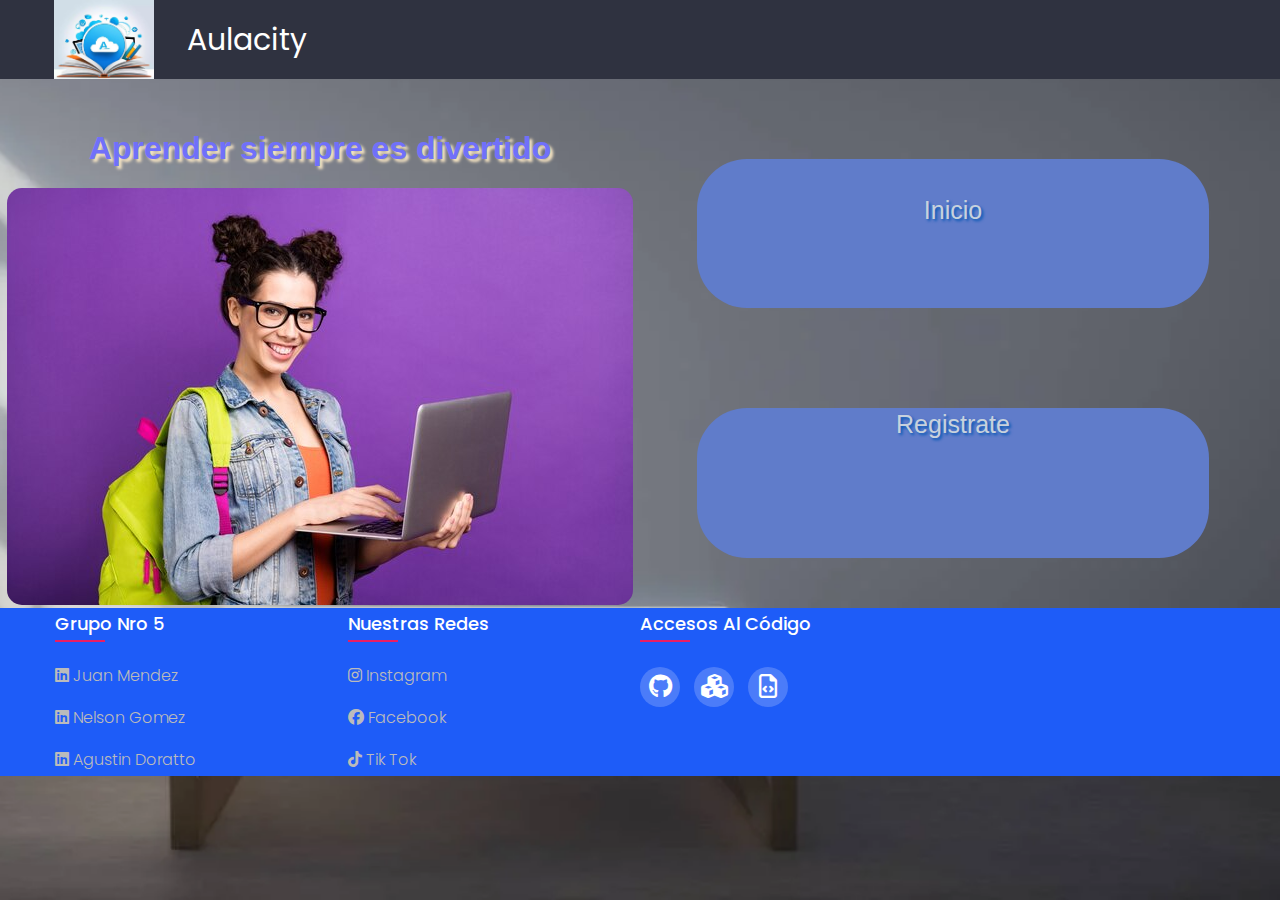
<file: index.html>
<!DOCTYPE html>
<html lang="es">
<head>
    <meta charset="utf-8">
    <meta name="robots" content="index,follow">
    <meta name="viewport" content="width=device-width, initial-scale=1">
    <link rel="shortcut icon" href="img/codoacodo.png" type="image/x-icon">
    <link rel="preconnect" href="https://fonts.googleapis.com">
    <link rel="preconnect" href="https://fonts.gstatic.com" crossorigin>
    <link href="https://fonts.googleapis.com/css2?family=Noto+Sans+JP:wght@100..900&display=swap" rel="stylesheet">
    <link rel="stylesheet" href="css/header.css">
    <link rel="stylesheet" href="css/footer.css">
     <link rel="stylesheet" href="css/main.css">
     <link rel="stylesheet" href="style.css">
    <title>Aulacity</title>
    <!-- https://fontawesome.com/search?o=r&m=free -->
   <link rel="stylesheet" type="text/css" href="https://cdnjs.cloudflare.com/ajax/libs/font-awesome/6.5.2/css/all.min.css">
</head>
<body>
    <header class="header">
        <div class="container">
           <div class="row align-items-center justify-content-between">
              <div class="logo">
                 <img id="logo-pagina" src="img/logo.png" width="100" alt="Logo-Aulacity">
                 <a class="inicio-logo"> Aulacity</a>
              </div>
              <button type="button" class="nav-toggler">
                 <span></span>
              </button>
              </div>
        </div>
     </header>
    <main class="container-index" class="main-index">
        <div class="imagen">
            <header class="header-index">
                <h1 class="titulo-index">Aprender siempre es divertido</h1>
            </header>
            
            <img class="img-index" src="./img/imagen_principal.jpg" alt="mujer_estudiando">
                       
        </div>
        <nav class="nav-index">
            <a class="nav-indexa" href="./inicio.html"><p class="button-index">Inicio</p></a>
            <!-- <a class="nav" href="#">pag2</a>
            <a class="nav" href="#">pag3</a> -->
            <a class="nav-indexa" href="./registro.html"><p class="">Registrate</p></a>
        </nav>
    </main>

 <!-- Inicio de Footer -->
 <footer class="footer">
    <div class="footer-container">
       <div class="footer-row">
          <div class="footer-col">
             <h4>Grupo Nro 5</h4>
             <ul>
                <li><a href="https://www.linkedin.com/in/juan-m%C3%A9ndez-53bb0867/"><i class="fa-brands fa-linkedin"></i> Juan Mendez</a></li>
                <li><a href="https://www.linkedin.com/in/nelson-gomez-66235928a?trk=contact-info"> <i class="fa-brands fa-linkedin"></i> Nelson Gomez</a></li>
                <li><a href="https://www.linkedin.com/in/agustin-doratto/"><i class="fa-brands fa-linkedin"></i> Agustin Doratto</a></li>
             </ul>
          </div>
          
          <div class="footer-col">
             <h4>Nuestras redes</h4>
             <ul>
                <li><a href="https://www.instagram.com/"><i class="fa-brands fa-instagram"></i> Instagram</a></li>
                <li><a href="https://www.facebook.com/"><i class="fa-brands fa-facebook"></i> Facebook</a></li>
                <li><a href="https://www.tiktok.com/es/"><i class="fa-brands fa-tiktok"></i> Tik Tok</a></li>
             </ul>
          </div>
          <div class="footer-col">
             <h4>Accesos al Código</h4>
             <div class="social-links">
                <a href="https://github.com/juanmendez05/TPO" target="_blank"><i class="fa-brands fa-github  fa-xl"></i></a>
                <a href="https://juanmendez05.github.io/TPO/index.html" target="_blank"><i class="fa-solid fa-cubes fa-xl"></i></a>
                <a href="https://validator.w3.org/nu/?doc=https%3A%2F%2Fjuanmendez05.github.io%2FTPO%2Findex.html" target="_blank"><i class="fa-regular fa-file-code fa-xl"></i></a>
             </div>
          </div>
       </div>
    </div>
 </footer>
</body>
</html>
</file>
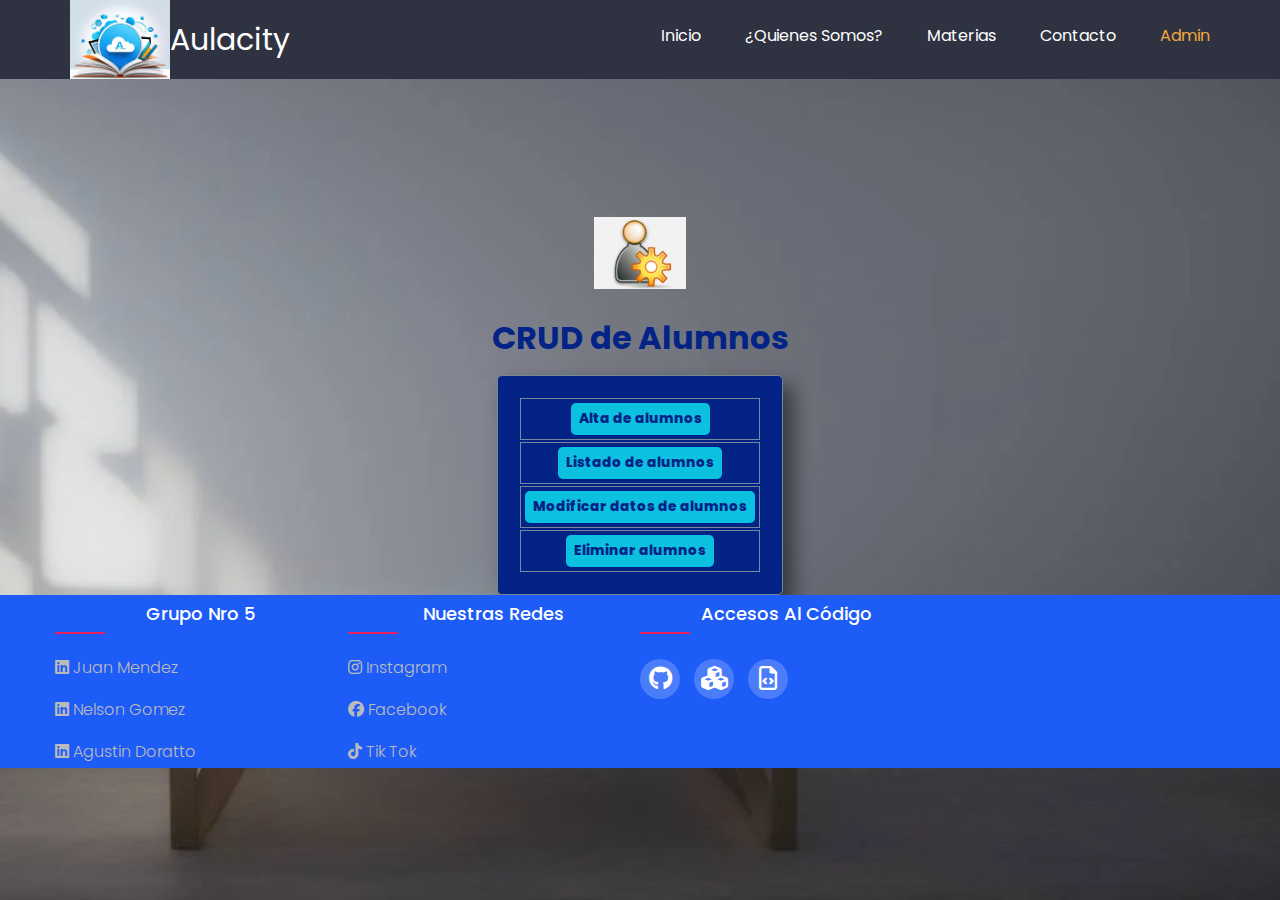
<file: admin.html>
<!DOCTYPE html>
<html lang="en">
<head>
   <title>Aulacity</title>
   <meta charset="utf-8">
   <meta name="robots" content="index,follow">
   <meta name="viewport" content="width=device-width, initial-scale=1">
   <link rel="shortcut icon" href="img/codoacodo.png" type="image/x-icon">
   <link rel="stylesheet" href="css/header.css">
   <link rel="stylesheet" href="css/footer.css">
   <link rel="stylesheet" href="css/admin.css">
     <!-- https://fontawesome.com/search?o=r&m=free -->
   <link rel="stylesheet" type="text/css" href="https://cdnjs.cloudflare.com/ajax/libs/font-awesome/6.5.2/css/all.min.css">
</head>

<body>
   <header class="header">
      <div class="container">
         <div class="row align-items-center justify-content-between">
            <div class="logo">
               <img id="logo-pagina" src="img/logo.png" width="100" alt="Logo-Aulacity">
               <a class="inicio-logo" href="./inicio.html"> Aulacity</a>
            </div>
            <button type="button" class="nav-toggler">
               <span></span>
            </button>
            <nav class="nav">
               <ul>
                  <li><a href="./inicio.html">Inicio</a></li>
                  <li><a href="./quienes.html">¿Quienes Somos?</a></li>
                  <li><a href="./materias.html">Materias </a></li>
                  <li><a href="./formulario.html">Contacto</a></li>
                  <li><a href="./admin.html" class="active">Admin</a></li>
               </ul>
            </nav>
         </div>
      </div>
   </header>
   <script src="js/script.js"></script>
   <div id="progressBar"></div>
    
           <div class="logo-centrado">
            <img src="./img/admin.png" alt="logo">
        </div>
        
        
        <h1>CRUD de Alumnos</h1><br>
        <table class="admintable" class="admina">
            <tr> 
                <td class="contenedor-centrado"><a  class="admina" href="altas.html">Alta de alumnos</a></td>
            </tr>
            <tr>
                <td class="contenedor-centrado "><a class="admina" href="listado.html">Listado de alumnos</a></td>
            </tr>
            <tr>
                <td class="contenedor-centrado "><a class="admina" href="modificaciones.html">Modificar datos de alumnos</a></td>
            </tr>
            <tr>
                <td class="contenedor-centrado "><a class="admina" href="listadoEliminar.html">Eliminar alumnos</a></td>
            </tr>
        </table>
        
   <!-- Inicio de Footer -->
   <footer class="footer">
    <div class="footer-container">
       <div class="footer-row">
          <div class="footer-col">
             <h4>Grupo Nro 5</h4>
             <ul>
                <li><a href="https://www.linkedin.com/in/juan-m%C3%A9ndez-53bb0867/"><i class="fa-brands fa-linkedin"></i> Juan Mendez</a></li>
                <li><a href="https://www.linkedin.com/in/nelson-gomez-66235928a?trk=contact-info"> <i class="fa-brands fa-linkedin"></i> Nelson Gomez</a></li>
                <li><a href="https://www.linkedin.com/in/agustin-doratto/"><i class="fa-brands fa-linkedin"></i> Agustin Doratto</a></li>
             </ul>
          </div>
          
          <div class="footer-col">
             <h4>Nuestras redes</h4>
             <ul>
                <li><a href="https://www.instagram.com/"><i class="fa-brands fa-instagram"></i> Instagram</a></li>
                <li><a href="https://www.facebook.com/"><i class="fa-brands fa-facebook"></i> Facebook</a></li>
                <li><a href="https://www.tiktok.com/es/"><i class="fa-brands fa-tiktok"></i> Tik Tok</a></li>
             </ul>
          </div>
          <div class="footer-col">
             <h4>Accesos al Código</h4>
             <div class="social-links">
                <a href="https://github.com/juanmendez05/TPO" target="_blank"><i class="fa-brands fa-github  fa-xl"></i></a>
                <a href="https://juanmendez05.github.io/TPO/admin.html" target="_blank"><i class="fa-solid fa-cubes fa-xl"></i></a>
                <a href="https://validator.w3.org/nu/?doc=https%3A%2F%2Fjuanmendez05.github.io%2FTPO%2Fadmin.html" target="_blank"><i class="fa-regular fa-file-code fa-xl"></i></a>
             </div>
          </div>
       </div>
    </div>
 </footer>

</body>
</html>
</file>
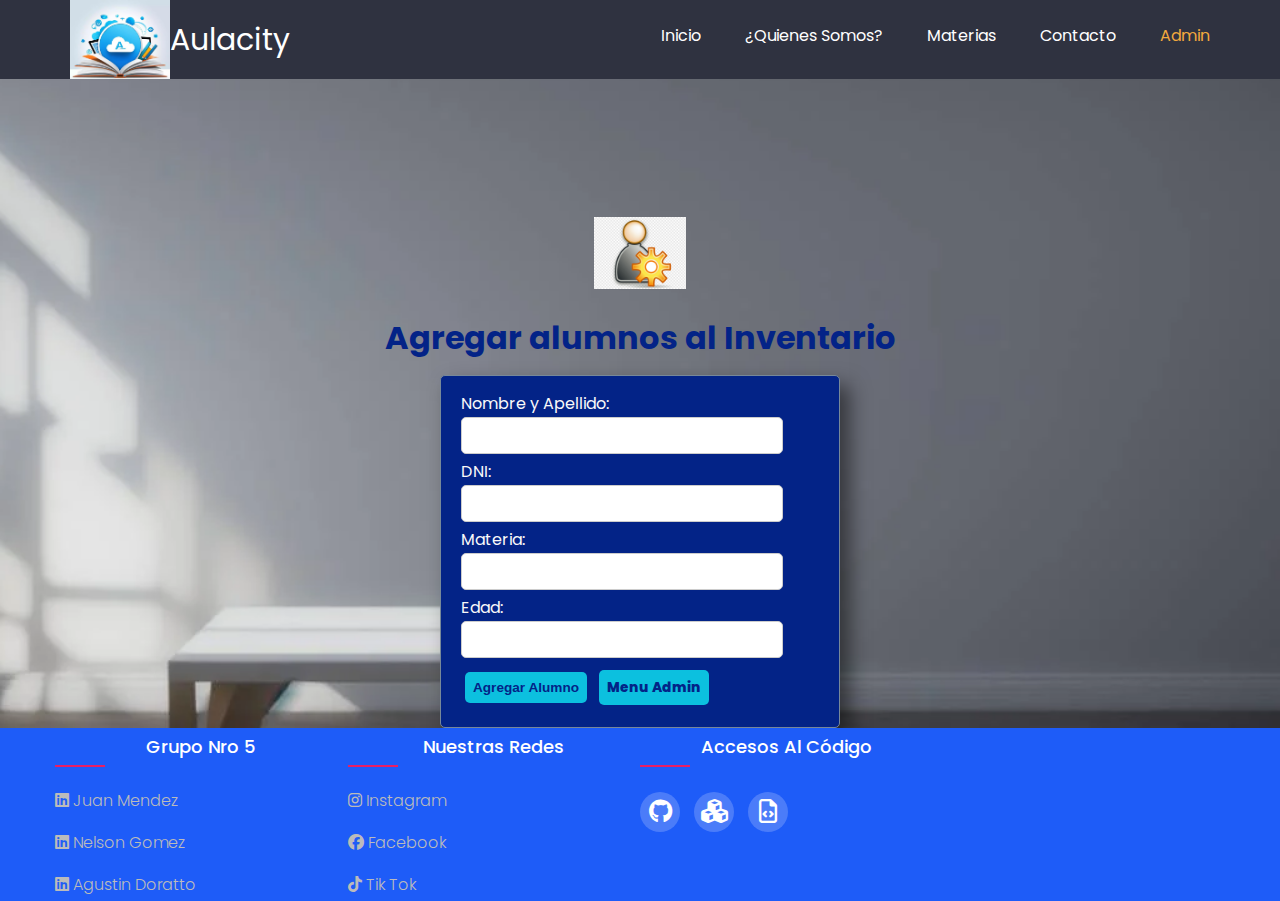
<file: altas.html>
<!DOCTYPE html>
<html lang="en">
<head>
   <title>Aulacity</title>
   <meta charset="utf-8">
   <meta name="robots" content="index,follow">
   <meta name="viewport" content="width=device-width, initial-scale=1">
   <link rel="shortcut icon" href="img/codoacodo.png" type="image/x-icon">
   <link rel="stylesheet" href="css/header.css">
   <link rel="stylesheet" href="css/footer.css">
   <link rel="stylesheet" href="css/admin.css">
  
   
   
   <!-- https://fontawesome.com/search?o=r&m=free -->
   <link rel="stylesheet" type="text/css" href="https://cdnjs.cloudflare.com/ajax/libs/font-awesome/6.5.2/css/all.min.css">
</head>

<body>
   <header class="header">
      <div class="container">
         <div class="row align-items-center justify-content-between">
            <div class="logo">
               <img id="logo-pagina" src="img/logo.png" width="100" alt="Logo-Aulacity">
               <a class="inicio-logo" href="./inicio.html"> Aulacity</a>
            </div>
            <button type="button" class="nav-toggler">
               <span></span>
            </button>
            <nav class="nav">
               <ul>
                  <li><a href="./inicio.html">Inicio</a></li>
                  <li><a href="./quienes.html">¿Quienes Somos?</a></li>
                  <li><a href="./materias.html">Materias </a></li>
                  <li><a href="./formulario.html">Contacto</a></li>
                  <li><a href="./admin.html" class="active">Admin</a></li>
               </ul>
            </nav>
         </div>
      </div>
   </header>
   <script src="js/script.js"></script>
   <div id="progressBar"></div>
        
      
     <div class="logo-centrado">
     <img src="./img/admin.png" alt="logo">
    </div>
        
        <h1>Agregar alumnos al Inventario</h1><br>
        <!--enctype="multipart/form-data" es necesario para enviar archivos al back.-->
    
        <form id="formulario" enctype="multipart/form-data" class="adminform">
            <label for="nombre_apellido">Nombre y Apellido:</label>
            <input type="text" id="nombre_apellido" name="nombre_apellido" required><br>

            <label for="dni">DNI:</label>
            <input type="number" id="dni" name="dni" required><br>
            
            <label for="materia">Materia:</label>
            <input type="text" id="materia" name="materia" required><br>
         
            <label for="edad">Edad:</label>
            <input type="number" id="edad" name="edad">
            
            <button type="submit" class="admina" >Agregar Alumno</button>
            
            <a class="admina" href="./admin.html">Menu Admin</a>
            
        </form>

        <script src="./js/altas.js"></script>

  <!-- Inicio de Footer -->
  <footer class="footer">
    <div class="footer-container">
       <div class="footer-row">
          <div class="footer-col">
             <h4>Grupo Nro 5</h4>
             <ul>
                <li><a href="https://www.linkedin.com/in/juan-m%C3%A9ndez-53bb0867/"><i class="fa-brands fa-linkedin"></i> Juan Mendez</a></li>
                <li><a href="https://www.linkedin.com/in/nelson-gomez-66235928a?trk=contact-info"> <i class="fa-brands fa-linkedin"></i> Nelson Gomez</a></li>
                <li><a href="https://www.linkedin.com/in/agustin-doratto/"><i class="fa-brands fa-linkedin"></i> Agustin Doratto</a></li>
             </ul>
          </div>
          
          <div class="footer-col">
             <h4>Nuestras redes</h4>
             <ul>
                <li><a href="https://www.instagram.com/"><i class="fa-brands fa-instagram"></i> Instagram</a></li>
                <li><a href="https://www.facebook.com/"><i class="fa-brands fa-facebook"></i> Facebook</a></li>
                <li><a href="https://www.tiktok.com/es/"><i class="fa-brands fa-tiktok"></i> Tik Tok</a></li>
             </ul>
          </div>
          <div class="footer-col">
             <h4>Accesos al Código</h4>
             <div class="social-links">
                <a href="https://github.com/juanmendez05/TPO" target="_blank"><i class="fa-brands fa-github  fa-xl"></i></a>
                <a href="https://juanmendez05.github.io/TPO/altas.html" target="_blank"><i class="fa-solid fa-cubes fa-xl"></i></a>
                <a href="https://validator.w3.org/nu/?doc=https%3A%2F%2Fjuanmendez05.github.io%2FTPO%2Faltas.html" target="_blank"><i class="fa-regular fa-file-code fa-xl"></i></a>
             </div>
          </div>
       </div>
    </div>
 </footer>

</body>
</html>
</file>
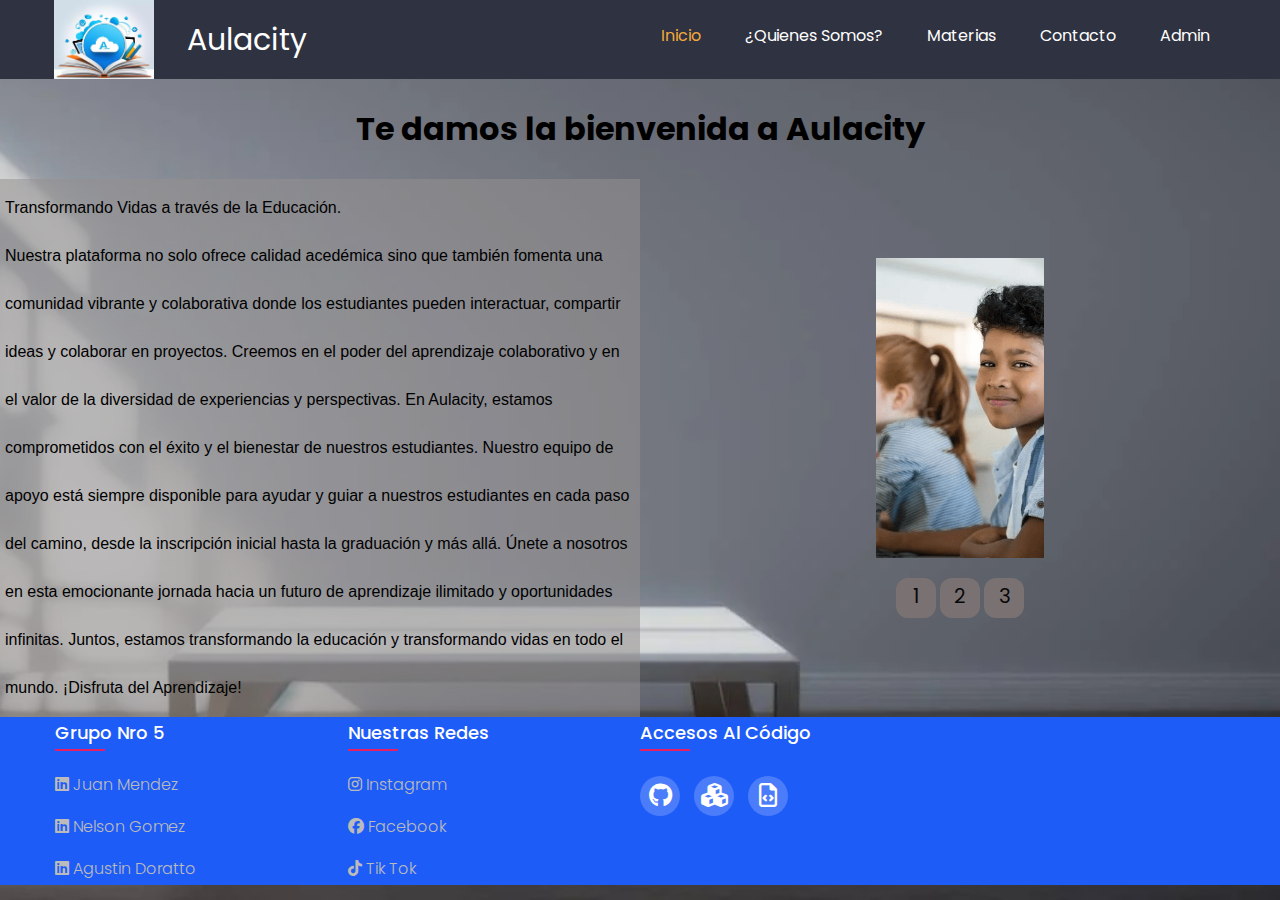
<file: inicio.html>
<!DOCTYPE html>
<html lang="en">
<head>
   <title>Aulacity</title>
   <meta charset="utf-8">
   <meta name="robots" content="index,follow">
   <meta name="viewport" content="width=device-width, initial-scale=1">
   <link rel="shortcut icon" href="img/codoacodo.png" type="image/x-icon">
   <link rel="stylesheet" href="css/header.css">
   <link rel="stylesheet" href="css/footer.css">
   <link rel="stylesheet" href="css/main.css">
   <link rel="stylesheet" href="css/inicio.css">

   <!-- https://fontawesome.com/search?o=r&m=free -->
   <link rel="stylesheet" type="text/css" href="https://cdnjs.cloudflare.com/ajax/libs/font-awesome/6.5.2/css/all.min.css">
</head>

<body>
   <header class="header">
      <div class="container">
         <div class="row align-items-center justify-content-between">
            <div class="logo">
               <img id="logo-pagina" src="img/logo.png" width="100" alt="Logo-Aulacity">
               <a class="inicio-logo" href="./inicio.html"> Aulacity</a>
            </div>
            <button type="button" class="nav-toggler">
               <span></span>
            </button>
            <nav class="nav">
               <ul>
                  <li><a href="./inicio.html" class="active">Inicio</a></li>
                  <li><a href="./quienes.html">¿Quienes Somos?</a></li>
                  <li><a href="./materias.html">Materias </a></li>
                  <li><a href="./formulario.html">Contacto</a></li>
                  <li><a href="./admin.html">Admin</a></li>
               </ul>
            </nav>
         </div>
      </div>
   </header>
   <script src="js/script.js"></script>
   <div id="progressBar"></div>

   <div class="introduccion">
      <h1 class="int-titulo">Te damos la bienvenida a Aulacity</h1>
      <p class="int-texto">Transformando Vidas a través de la Educación. <br>
      Nuestra plataforma no solo ofrece calidad acedémica sino que también fomenta una comunidad vibrante y colaborativa donde los estudiantes pueden interactuar, compartir ideas y colaborar en proyectos. Creemos en el poder del aprendizaje colaborativo y en el valor de la diversidad de experiencias y perspectivas.
      En Aulacity, estamos comprometidos con el éxito y el bienestar de nuestros estudiantes. Nuestro equipo de apoyo está siempre disponible para ayudar y guiar a nuestros estudiantes en cada paso del camino, desde la inscripción inicial hasta la graduación y más allá.
      Únete a nosotros en esta emocionante jornada hacia un futuro de aprendizaje ilimitado y oportunidades infinitas. Juntos, estamos transformando la educación y transformando vidas en todo el mundo.
      ¡Disfruta del Aprendizaje!</p>

      <!-- Inicio de Slider -->
      <div class="int-imagen" id="kiko-slider">
         <ul class="slider">
         <li id="slide1">
               <img src="./img/imagen1.png" alt="Imagen1">
         </li>
         <li id="slide2">
               <img src="./img/imagen2.jpg" alt="Imagen2">
         </li>
         <li id="slide3">
            <img src="./img/imagen3.png" alt="Imagen3">
         </li>
         </ul>
      
         <ul class="menu">
            <li>
                  <a href="#slide1">1</a>
            </li>
            <li>
                  <a href="#slide2">2</a>
            </li>
            <li>
                  <a href="#slide3">3</a>
            </li>
         </ul>
      </div>
   </div>

   <div style="display: none;">
      <a href="https://kikopalomares.com/" target="_blank">Powered by Kiko Palomares</a>
   </div>

   <!-- Inicio de Footer -->
   <footer class="footer">
      <div class="footer-container">
         <div class="footer-row">
            <div class="footer-col">
               <h4>Grupo Nro 5</h4>
               <ul>
                  <li><a href="https://www.linkedin.com/in/juan-m%C3%A9ndez-53bb0867/"><i class="fa-brands fa-linkedin"></i> Juan Mendez</a></li>
                  <li><a href="https://www.linkedin.com/in/nelson-gomez-66235928a?trk=contact-info"> <i class="fa-brands fa-linkedin"></i> Nelson Gomez</a></li>
                  <li><a href="https://www.linkedin.com/in/agustin-doratto/"><i class="fa-brands fa-linkedin"></i> Agustin Doratto</a></li>
               </ul>
            </div>
            
            <div class="footer-col">
               <h4>Nuestras redes</h4>
               <ul>
                  <li><a href="https://www.instagram.com/"><i class="fa-brands fa-instagram"></i> Instagram</a></li>
                  <li><a href="https://www.facebook.com/"><i class="fa-brands fa-facebook"></i> Facebook</a></li>
                  <li><a href="https://www.tiktok.com/es/"><i class="fa-brands fa-tiktok"></i> Tik Tok</a></li>
               </ul>
            </div>
            <div class="footer-col">
               <h4>Accesos al Código</h4>
               <div class="social-links">
                  <a href="https://github.com/juanmendez05/TPO" target="_blank"><i class="fa-brands fa-github  fa-xl"></i></a>
                  <a href="https://juanmendez05.github.io/TPO/inicio.html" target="_blank"><i class="fa-solid fa-cubes fa-xl"></i></a>
                  <a href="https://validator.w3.org/nu/?doc=https%3A%2F%2Fjuanmendez05.github.io%2FTPO%2Finicio.html" target="_blank"><i class="fa-regular fa-file-code fa-xl"></i></a>
               </div>
            </div>
         </div>
      </div>
   </footer>

</body>
</html>
</file>
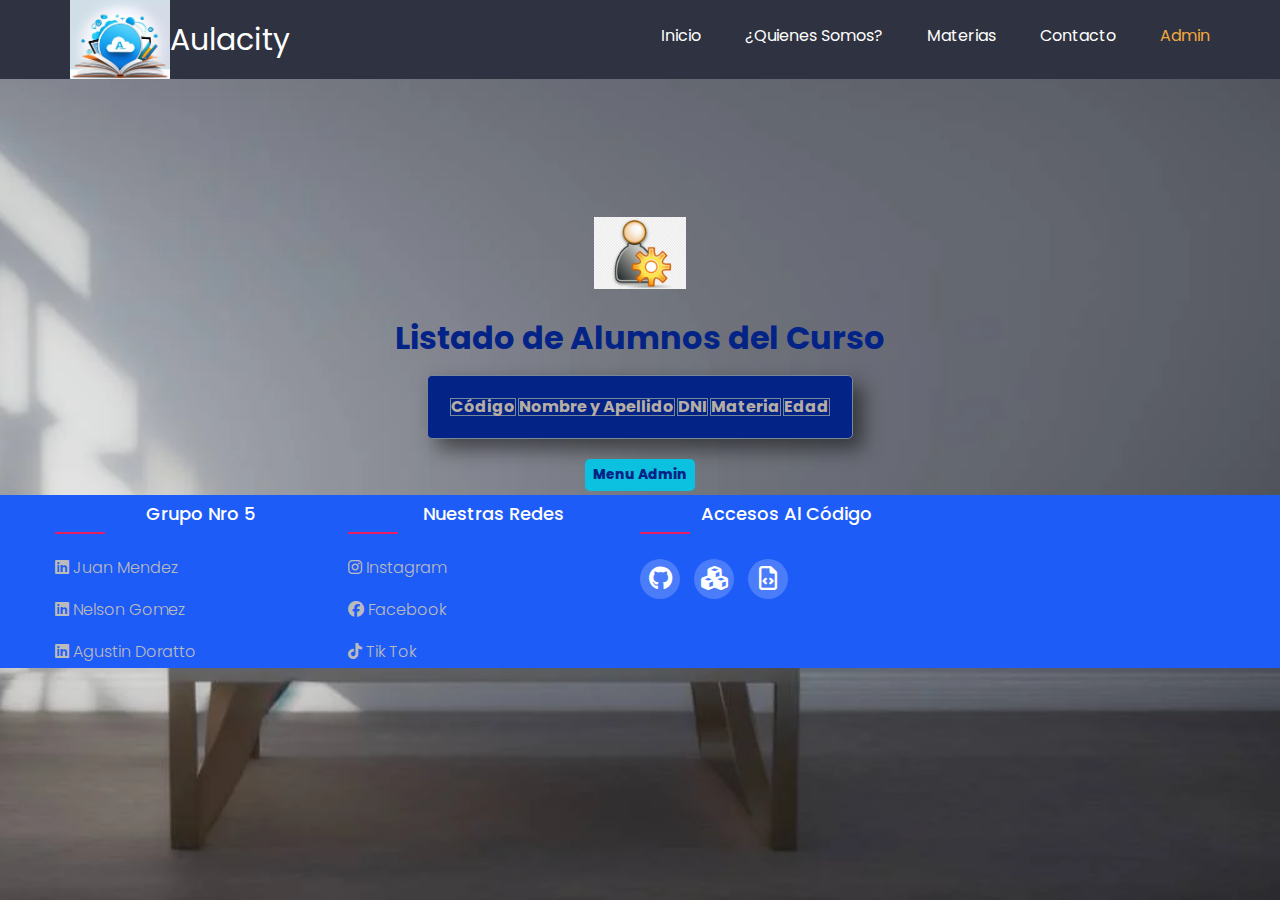
<file: listado.html>
<!DOCTYPE html>
<html lang="en">
<head>
   <title>Aulacity</title>
   <meta charset="utf-8">
   <meta name="robots" content="index,follow">
   <meta name="viewport" content="width=device-width, initial-scale=1">
   <link rel="shortcut icon" href="img/codoacodo.png" type="image/x-icon">
   <link rel="stylesheet" href="css/header.css">
   <link rel="stylesheet" href="css/footer.css">
   <link rel="stylesheet" href="css/admin.css">
   
 
   <!-- https://fontawesome.com/search?o=r&m=free -->
   <link rel="stylesheet" type="text/css" href="https://cdnjs.cloudflare.com/ajax/libs/font-awesome/6.5.2/css/all.min.css">
</head>

<body>
   <header class="header">
      <div class="container">
         <div class="row align-items-center justify-content-between">
            <div class="logo">
               <img id="logo-pagina" src="img/logo.png" width="100" alt="Logo-Aulacity">
               <a class="inicio-logo" href="./inicio.html"> Aulacity</a>
            </div>
            <button type="button" class="nav-toggler">
               <span></span>
            </button>
            <nav class="nav">
               <ul>
                  <li><a href="./inicio.html">Inicio</a></li>
                  <li><a href="./quienes.html">¿Quienes Somos?</a></li>
                  <li><a href="./materias.html">Materias </a></li>
                  <li><a href="./formulario.html">Contacto</a></li>
                  <li><a href="./admin.html" class="active">Admin</a></li>
               </ul>
            </nav>
         </div>
      </div>
   </header>
   <script src="js/script.js"></script>
   <div id="progressBar"></div>
    
           <div class="logo-centrado">
           <img src="./img/admin.png" alt="logo">
        </div>
        
        <h1>Listado de Alumnos del Curso</h1><br>
    
        <table class="admintable"> <!-- Se crea una tabla para mostrar los alumnos. -->
            <thead> <!--Encabezado de la tabla con columnas para código, nombre y apellido, dni, materia, edad y acciones.-->
                <tr>
                    <th>Código</th>
                    <th>Nombre y Apellido</th>
                    <th>DNI</th>
                    <th align="right">Materia</th>
                    <th align="right">Edad</th>
                </tr>
            </thead>
        
            <tbody id="tablaAlumnos"> </tbody>
        </table><br>
        
        <div class="contenedor-centrado">
            <a class="admina" href="./admin.html">Menu Admin</a>
        </div>

        <script src="./js/listado.js"></script>
 <!-- Inicio de Footer -->
 <footer class="footer">
    <div class="footer-container">
       <div class="footer-row">
          <div class="footer-col">
             <h4>Grupo Nro 5</h4>
             <ul>
                <li><a href="https://www.linkedin.com/in/juan-m%C3%A9ndez-53bb0867/"><i class="fa-brands fa-linkedin"></i> Juan Mendez</a></li>
                <li><a href="https://www.linkedin.com/in/nelson-gomez-66235928a?trk=contact-info"> <i class="fa-brands fa-linkedin"></i> Nelson Gomez</a></li>
                <li><a href="https://www.linkedin.com/in/agustin-doratto/"><i class="fa-brands fa-linkedin"></i> Agustin Doratto</a></li>
             </ul>
          </div>
          
          <div class="footer-col">
             <h4>Nuestras redes</h4>
             <ul>
                <li><a href="https://www.instagram.com/"><i class="fa-brands fa-instagram"></i> Instagram</a></li>
                <li><a href="https://www.facebook.com/"><i class="fa-brands fa-facebook"></i> Facebook</a></li>
                <li><a href="https://www.tiktok.com/es/"><i class="fa-brands fa-tiktok"></i> Tik Tok</a></li>
             </ul>
          </div>
          <div class="footer-col">
             <h4>Accesos al Código</h4>
             <div class="social-links">
                <a href="https://github.com/juanmendez05/TPO" target="_blank"><i class="fa-brands fa-github  fa-xl"></i></a>
                <a href="https://juanmendez05.github.io/TPO/listado.html" target="_blank"><i class="fa-solid fa-cubes fa-xl"></i></a>
                <a href="https://validator.w3.org/nu/?doc=https%3A%2F%2Fjuanmendez05.github.io%2FTPO%2Flistado.html" target="_blank"><i class="fa-regular fa-file-code fa-xl"></i></a>
             </div>
          </div>
       </div>
    </div>
 </footer>

</body>
</html>
</file>
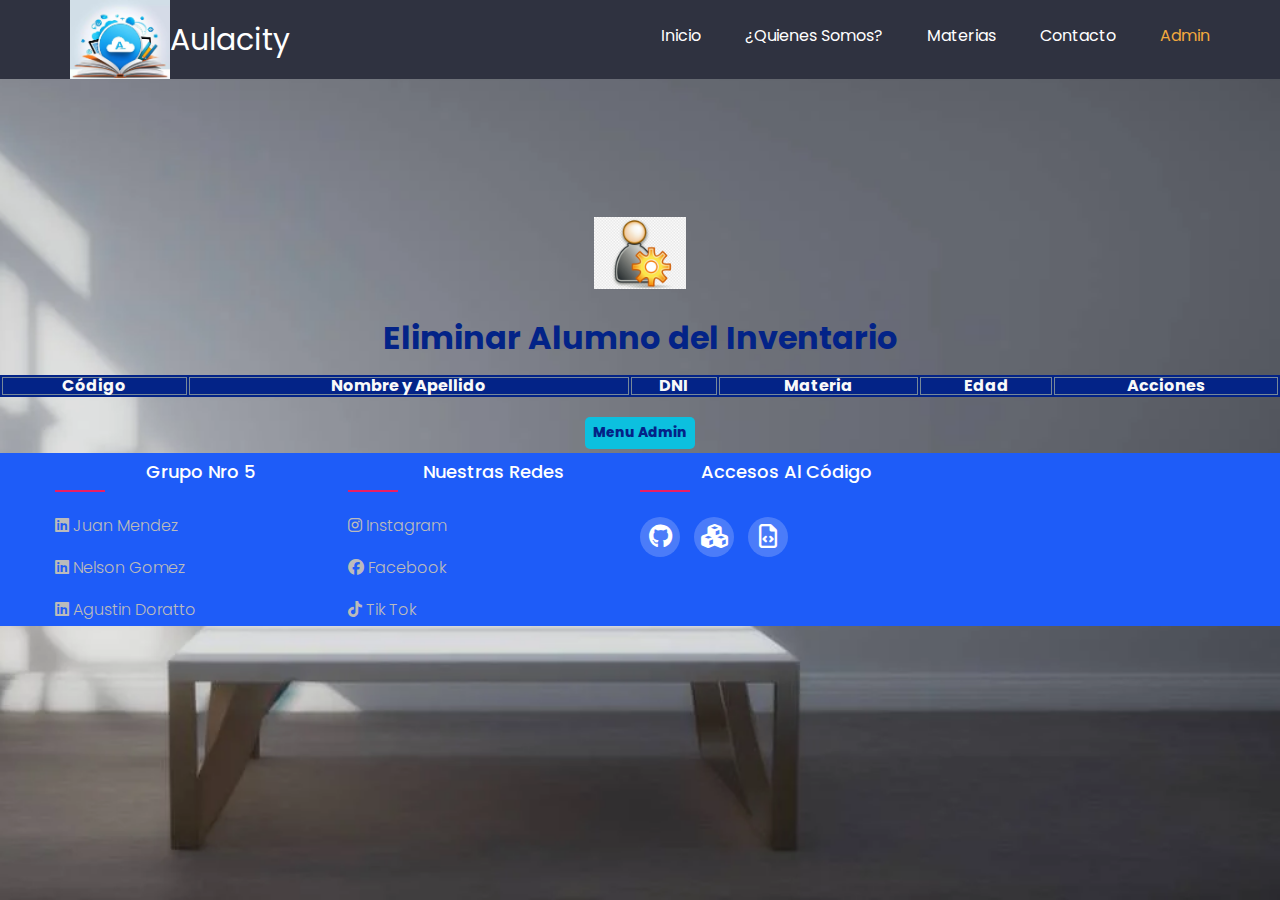
<file: listadoEliminar.html>
<!DOCTYPE html>
<html lang="en">
<head>
   <title>Aulacity</title>
   <meta charset="utf-8">
   <meta name="robots" content="index,follow">
   <meta name="viewport" content="width=device-width, initial-scale=1">
   <link rel="shortcut icon" href="img/codoacodo.png" type="image/x-icon">
   <link rel="stylesheet" href="css/header.css">
   <link rel="stylesheet" href="css/footer.css">
   <link rel="stylesheet" href="css/admin.css">
  
   
   
   <!-- https://fontawesome.com/search?o=r&m=free -->
   <link rel="stylesheet" type="text/css" href="https://cdnjs.cloudflare.com/ajax/libs/font-awesome/6.5.2/css/all.min.css">
</head>

<body>
   <header class="header">
      <div class="container">
         <div class="row align-items-center justify-content-between">
            <div class="logo">
               <img id="logo-pagina" src="img/logo.png" width="100" alt="Logo-Aulacity">
               <a class="inicio-logo" href="./inicio.html"> Aulacity</a>
            </div>
            <button type="button" class="nav-toggler">
               <span></span>
            </button>
            <nav class="nav">
               <ul>
                  <li><a href="./inicio.html">Inicio</a></li>
                  <li><a href="./quienes.html">¿Quienes Somos?</a></li>
                  <li><a href="./materias.html">Materias </a></li>
                  <li><a href="./formulario.html">Contacto</a></li>
                  <li><a href="./admin.html" class="active">Admin</a></li>
               </ul>
            </nav>
         </div>
      </div>
   </header>
   <script src="js/script.js"></script>
   <div id="progressBar"></div>
    
           <div class="logo-centrado">
            <img src="./img/admin.png" alt="logo">
        </div>

        <h1>Eliminar Alumno del Inventario</h1><br>
        
        <table id="alumnos-table" class="adminform" class="admina"> <!-- Se crea una tabla para mostrar los alumnos. -->
            <thead> <!--Encabezado de la tabla con columnas para código,descripción, cantidad, precio y acciones.-->
                <tr>
                    <th>Código</th>
                    <th>Nombre y Apellido</th>
                    <th>DNI</th>
                    <th align="right">Materia</th>
                    <th align="right">Edad</th>
                    <th>Acciones</th>
                </tr>
            </thead>
            
            <tbody>
            </tbody>
        </table><br>

        <div class="contenedor-centrado">
            <a class="admina" href="./admin.html">Menu Admin</a>
        </div>

        <script src="./js/listadoEliminar.js"></script>
 <!-- Inicio de Footer -->
 <footer class="footer">
    <div class="footer-container">
       <div class="footer-row">
          <div class="footer-col">
             <h4>Grupo Nro 5</h4>
             <ul>
                <li><a href="https://www.linkedin.com/in/juan-m%C3%A9ndez-53bb0867/"><i class="fa-brands fa-linkedin"></i> Juan Mendez</a></li>
                <li><a href="https://www.linkedin.com/in/nelson-gomez-66235928a?trk=contact-info"> <i class="fa-brands fa-linkedin"></i> Nelson Gomez</a></li>
                <li><a href="https://www.linkedin.com/in/agustin-doratto/"><i class="fa-brands fa-linkedin"></i> Agustin Doratto</a></li>
             </ul>
          </div>
          
          <div class="footer-col">
             <h4>Nuestras redes</h4>
             <ul>
                <li><a href="https://www.instagram.com/"><i class="fa-brands fa-instagram"></i> Instagram</a></li>
                <li><a href="https://www.facebook.com/"><i class="fa-brands fa-facebook"></i> Facebook</a></li>
                <li><a href="https://www.tiktok.com/es/"><i class="fa-brands fa-tiktok"></i> Tik Tok</a></li>
             </ul>
          </div>
          <div class="footer-col">
             <h4>Accesos al Código</h4>
             <div class="social-links">
                <a href="https://github.com/juanmendez05/TPO" target="_blank"><i class="fa-brands fa-github  fa-xl"></i></a>
                <a href="https://juanmendez05.github.io/TPO/listadoEliminar.html" target="_blank"><i class="fa-solid fa-cubes fa-xl"></i></a>
                <a href="https://validator.w3.org/nu/?doc=https%3A%2F%2Fjuanmendez05.github.io%2FTPO%2FlistadoEliminar.html" target="_blank"><i class="fa-regular fa-file-code fa-xl"></i></a>
             </div>
          </div>
       </div>
    </div>
 </footer>

</body>
</html>
</file>
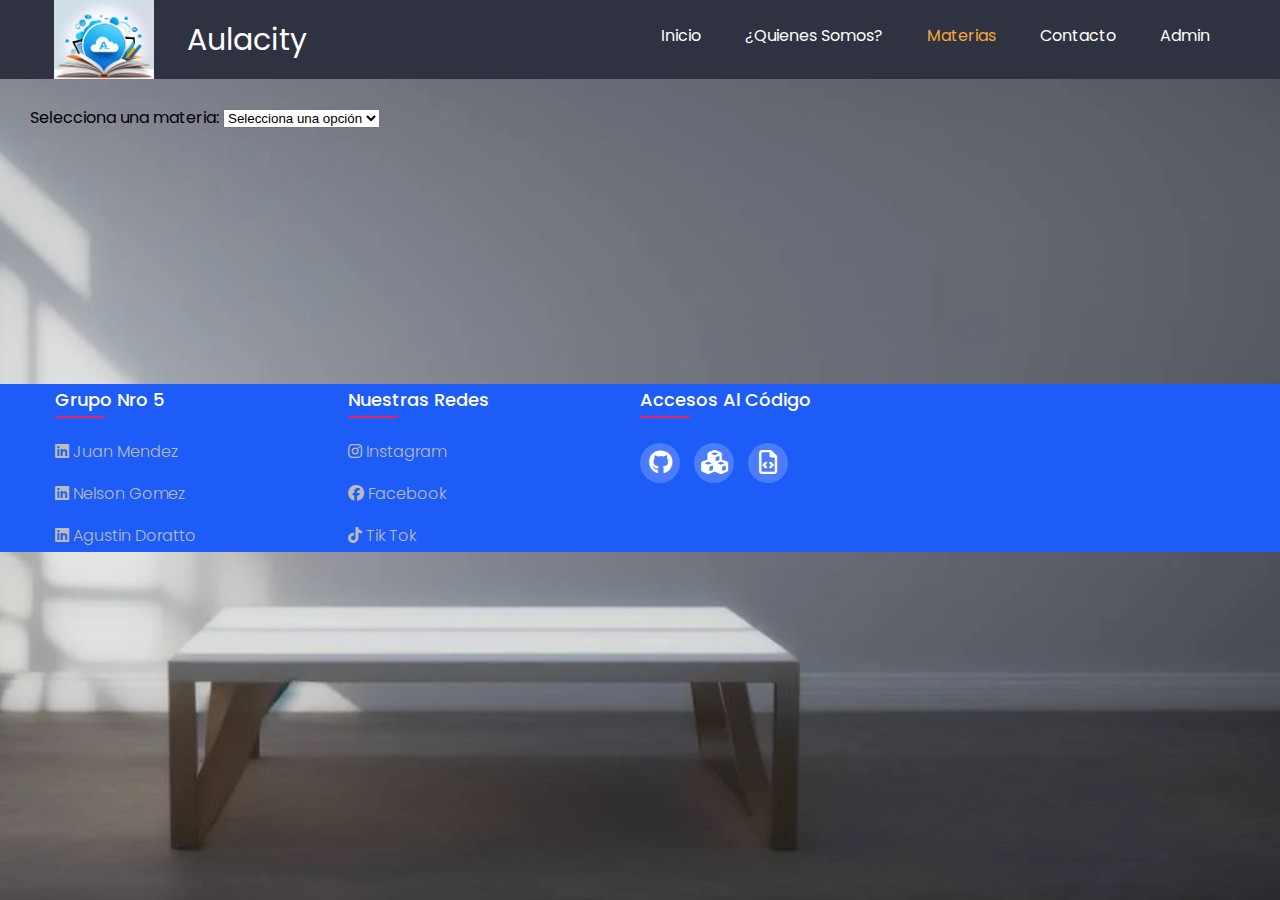
<file: materias.html>
<!DOCTYPE html>
<html lang="en">
<head>
   <title>Aulacity</title>
   <meta charset="utf-8">
   <meta name=robots" content="index,follow">
   <meta name="viewport" content="width=device-width, initial-scale=1">
   <link rel="shortcut icon" href="img/codoacodo.png" type="image/x-icon">
   <link rel="stylesheet" href="css/header.css">
   <link rel="stylesheet" href="css/main.css">
   <link rel="stylesheet" href="css/footer.css">
   <link rel="stylesheet" href="css/materias.css">

   <!-- https://fontawesome.com/search?o=r&m=free -->
   <link rel="stylesheet" type="text/css" href="https://cdnjs.cloudflare.com/ajax/libs/font-awesome/6.5.2/css/all.min.css">
</head>

<body>
   <header class="header">
      <div class="container">
         <div class="row align-items-center justify-content-between">
            <div class="logo">
               <img id="logo-pagina" src="img/logo.png" width="100" alt="Logo-Aulacity">
               <a class="inicio-logo" href="./inicio.html"> Aulacity</a>
            </div>
            <button type="button" class="nav-toggler">
               <span></span>
            </button>
            <nav class="nav">
               <ul>
                  <li><a href="./inicio.html">Inicio</a></li>
                  <li><a href="./quienes.html">¿Quienes Somos?</a></li>
                  <li><a href="./materias.html" class="active">Materias </a></li>
                  <li><a href="./formulario.html">Contacto</a></li>
                  <li><a href="./admin.html">Admin</a></li>
               </ul>
            </nav>
         </div>
      </div>
   </header>
   <script src="js/script.js"></script>
   <div id="progressBar"></div>

   <!-- Inicio de Slider -->
   <main>
       <form class="form-mat">
         <label for="materias">Selecciona una materia:</label>
         <select id="materias" onchange="mostrarTema()">
           <option value="">Selecciona una opción</option>
           <option value="matematicas">Matemáticas</option>
           <option value="fisica">Física</option>
           <option value="quimica">Química</option>
         </select>
      </form>
         <div class="int-materias">
            
         <div id="matematicas1" style="display: none;"><p class="int-titulo-mat" id="tema">El tema de Matemáticas es: Álgebra Lineal</p>
         <p class="int-texto-mat" id="sintesis">Síntesis del tema: Cuando observamos a los objetos desde un punto de vista distinto podemos apreciar mejor algunas características que antes pasamos inadvertidas. Esta es justo la intención de las transformaciones lineales, que podamos apreciar características de los sistemas de ecuaciones lineales que difícilmente captamos directamente de las ecuaciones algebraicas.

            En álgebra lineal las transformaciones son funciones que toman un vector v del espacio vectorial V y lo convierten en otro vector w que pertenece a un espacio vectorial distinto W
            
            Una transformación lineal puede tener una infinidad de efectos distintos sobre un vector. Entre los efectos más comunes que producen las transformaciones lineales sobre los vectores tenemos las expansiones, contracciones, reflexiones, proyecciones y rotaciones, aunque son frecuentes las transformaciones lineales que implican una combinación de los efectos anteriores.
         </p>
         <p class="int-video-mat" id="video">
            <iframe  width="560" height="315" src="https://www.youtube.com/embed/kYB8IZa5AuE?si=qCfliyfJ6mBg-gYF" title="YouTube video player" frameborder="0" allow="accelerometer; autoplay; clipboard-write; encrypted-media; gyroscope; picture-in-picture; web-share" referrerpolicy="strict-origin-when-cross-origin" allowfullscreen></iframe>
         </p>
      </div>
      

      <div id="quimica1" style="display: none;"><p class="int-titulo-mat" id="tema">El tema de Quimica es: Reacciones químicas</p>
         <p id="sintesis" class="int-texto-mat">Las reacciones químicas son procesos termodinámicos que transforman una materia. En este proceso, dos o más sustancias químicas, también llamadas reactivos, cambian su estructura molecular y enlaces químicos para consumir o liberar energía. De esta manera, consiguen generar unas nuevas estructuras químicas distintas a las iniciales llamadas productos.         </p>
         <p id="video" class="int-video-mat">
            <iframe width="560" height="315" src="https://www.youtube.com/embed/smlrUR_UXnk?si=kmvc7xH9gHPYB9Ep" title="YouTube video player" frameborder="0" allow="accelerometer; autoplay; clipboard-write; encrypted-media; gyroscope; picture-in-picture; web-share" referrerpolicy="strict-origin-when-cross-origin" allowfullscreen></iframe>
         </p>
      </div>

      <div id="fisica1" style="display: none;"><p id="tema" class="int-titulo-mat">El tema de fisica es: Magnitudes, Unidades y Medidas</p>
         <p id="sintesis" class="int-texto-mat">La medida nos permite cuantificar un fenómeno. En este tema vamos a hacer una primera aproximación a este concepto. Veremos, entre otras cosas, el sistema más ampliamente utilizado, el Sistema Internacional de Unidades (S.I.) y los errores que llevan asociadas todas las medidas. Para abordarlo con comodidad será suficiente con que sepas realizar operaciones aritméticas básicas.
         </p>
         <p id="video" class="int-video-mat">
            <iframe width="560" height="315" src="https://www.youtube.com/embed/bMpHEu-pzhw?si=UipTOw3ZS2VNCaoI" title="YouTube video player" frameborder="0" allow="accelerometer; autoplay; clipboard-write; encrypted-media; gyroscope; picture-in-picture; web-share" referrerpolicy="strict-origin-when-cross-origin" allowfullscreen></iframe>
         </p>
      </div>
   </div>
       
   </main>



  <!-- Inicio de Footer -->

  <footer class="footer">
   <div class="footer-container">
      <div class="footer-row">
         <div class="footer-col">
            <h4>Grupo Nro 5</h4>
            <ul>
               <li><a href="https://www.linkedin.com/in/juan-m%C3%A9ndez-53bb0867/"><i class="fa-brands fa-linkedin"></i> Juan Mendez</a></li>
               <li><a href="https://www.linkedin.com/in/nelson-gomez-66235928a?trk=contact-info"> <i class="fa-brands fa-linkedin"></i> Nelson Gomez</a></li>
               <li><a href="https://www.linkedin.com/in/agustin-doratto/"><i class="fa-brands fa-linkedin"></i> Agustin Doratto</a></li>
            </ul>
         </div>
         
         <div class="footer-col">
            <h4>Nuestras redes</h4>
            <ul>
               <li><a href="https://www.instagram.com/"><i class="fa-brands fa-instagram"></i> Instagram</a></li>
               <li><a href="https://www.facebook.com/"><i class="fa-brands fa-facebook"></i> Facebook</a></li>
               <li><a href="https://www.tiktok.com/es/"><i class="fa-brands fa-tiktok"></i> Tik Tok</a></li>
            </ul>
         </div>
         <div class="footer-col">
            <h4>Accesos al Código</h4>
            <div class="social-links">
               <a href="https://github.com/juanmendez05/TPO" target="_blank"><i class="fa-brands fa-github  fa-xl"></i></a>
               <a href="https://juanmendez05.github.io/TPO/materias.html" target="_blank"><i class="fa-solid fa-cubes fa-xl"></i></a>
               <a href="https://validator.w3.org/nu/?doc=https%3A%2F%2Fjuanmendez05.github.io%2FTPO%2Fmaterias.html" target="_blank"><i class="fa-regular fa-file-code fa-xl"></i></a>
            </div>
         </div>
      </div>
   </div>
</footer>

</body>
</html>
</file>
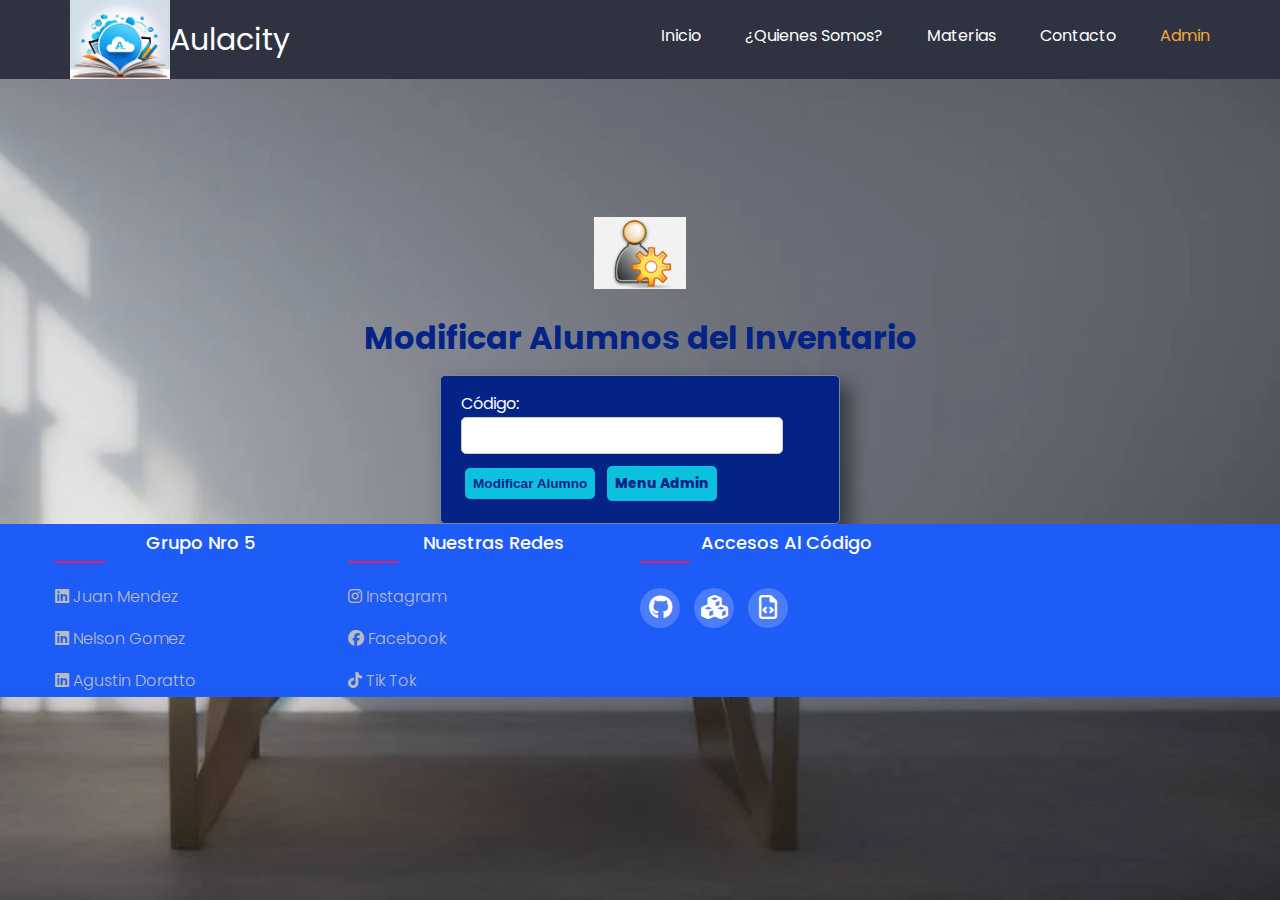
<file: modificaciones.html>
<!DOCTYPE html>
<html lang="en">
<head>
   <title>Aulacity</title>
   <meta charset="utf-8">
   <meta name="robots" content="index,follow">
   <meta name="viewport" content="width=device-width, initial-scale=1">
   <link rel="shortcut icon" href="img/codoacodo.png" type="image/x-icon">
   <link rel="stylesheet" href="css/header.css">
   <link rel="stylesheet" href="css/footer.css">
   <link rel="stylesheet" href="css/admin.css">
  
   
   
   <!-- https://fontawesome.com/search?o=r&m=free -->
   <link rel="stylesheet" type="text/css" href="https://cdnjs.cloudflare.com/ajax/libs/font-awesome/6.5.2/css/all.min.css">
</head>

<body>
   <header class="header">
      <div class="container">
         <div class="row align-items-center justify-content-between">
            <div class="logo">
               <img id="logo-pagina" src="img/logo.png" width="100" alt="Logo-Aulacity">
               <a class="inicio-logo" href="./inicio.html"> Aulacity</a>
            </div>
            <button type="button" class="nav-toggler">
               <span></span>
            </button>
            <nav class="nav">
               <ul>
                  <li><a href="./inicio.html">Inicio</a></li>
                  <li><a href="./quienes.html">¿Quienes Somos?</a></li>
                  <li><a href="./materias.html">Materias </a></li>
                  <li><a href="./formulario.html">Contacto</a></li>
                  <li><a href="./admin.html" class="active">Admin</a></li>
               </ul>
            </nav>
         </div>
      </div>
   </header>
   <script src="js/script.js"></script>
   <div id="progressBar"></div>
    
           <div class="logo-centrado">
            <img src="./img/admin.png" alt="logo">
        </div>

        <h1>Modificar Alumnos del Inventario</h1><br>
    
        <!-- Contenedor principal que será controlado por JavaScript. Este contenedor tendrá dos formularios. -->
        <div id="app">
    
            <!-- Primer formulario: Selector de alumno. LLama a la función obtenerAlumno cuando se envíe el formulario -->
            <form id="form-obtener-alumno" class="adminform">
                <label for="codigo">Código:</label>
                <input type="text" id="codigo" required><br>
                
                <button type="submit" class="admina">Modificar Alumno</button>
                <a class="admina" href="./admin.html">Menu Admin</a>
            </form>
    
            <!-- Segundo formulario: se muestra solo si mostrarDatosAlumno es verdadero. Llama a la función guardarCambios -->
            <div id="datos-alumno" style="display: none;">
                <h2>Datos del Alumno</h2>
                
                <form id="form-guardar-cambios">
                    <label for="nombre_apellidoModificar">Nombre y Apellido:</label>
                    <input type="text" id="nombre_apellidoModificar" required><br>
                    
                    <label for="dniModificar">DNI:</label>
                    <input type="number" id="dniModificar" required><br>
        
                    <label for="materiaModificar">Materia:</label>
                    <input type="text" id="materiaModificar" required><br>

                    <label for="edadModificar">Edad:</label>
                    <input type="number" id="edadModificar" required><br>
        
                    <button type="submit">Guardar Cambios</button>
                    <a href="modificaciones.html">Cancelar</a>
                </form>
            </div>
        </div>
        <script src="./js/modificaciones.js"></script>
<!-- Inicio de Footer -->
<footer class="footer">
    <div class="footer-container">
       <div class="footer-row">
          <div class="footer-col">
             <h4>Grupo Nro 5</h4>
             <ul>
                <li><a href="https://www.linkedin.com/in/juan-m%C3%A9ndez-53bb0867/"><i class="fa-brands fa-linkedin"></i> Juan Mendez</a></li>
                <li><a href="https://www.linkedin.com/in/nelson-gomez-66235928a?trk=contact-info"> <i class="fa-brands fa-linkedin"></i> Nelson Gomez</a></li>
                <li><a href="https://www.linkedin.com/in/agustin-doratto/"><i class="fa-brands fa-linkedin"></i> Agustin Doratto</a></li>
             </ul>
          </div>
          
          <div class="footer-col">
             <h4>Nuestras redes</h4>
             <ul>
                <li><a href="https://www.instagram.com/"><i class="fa-brands fa-instagram"></i> Instagram</a></li>
                <li><a href="https://www.facebook.com/"><i class="fa-brands fa-facebook"></i> Facebook</a></li>
                <li><a href="https://www.tiktok.com/es/"><i class="fa-brands fa-tiktok"></i> Tik Tok</a></li>
             </ul>
          </div>
          <div class="footer-col">
             <h4>Accesos al Código</h4>
             <div class="social-links">
                <a href="https://github.com/juanmendez05/TPO" target="_blank"><i class="fa-brands fa-github  fa-xl"></i></a>
                <a href="https://juanmendez05.github.io/TPO/modificaciones.html" target="_blank"><i class="fa-solid fa-cubes fa-xl"></i></a>
                <a href="https://validator.w3.org/nu/?doc=https%3A%2F%2Fjuanmendez05.github.io%2FTPO%2Fmodificaciones.html" target="_blank"><i class="fa-regular fa-file-code fa-xl"></i></a>
             </div>
          </div>
       </div>
    </div>
 </footer>

</body>
</html>
</file>
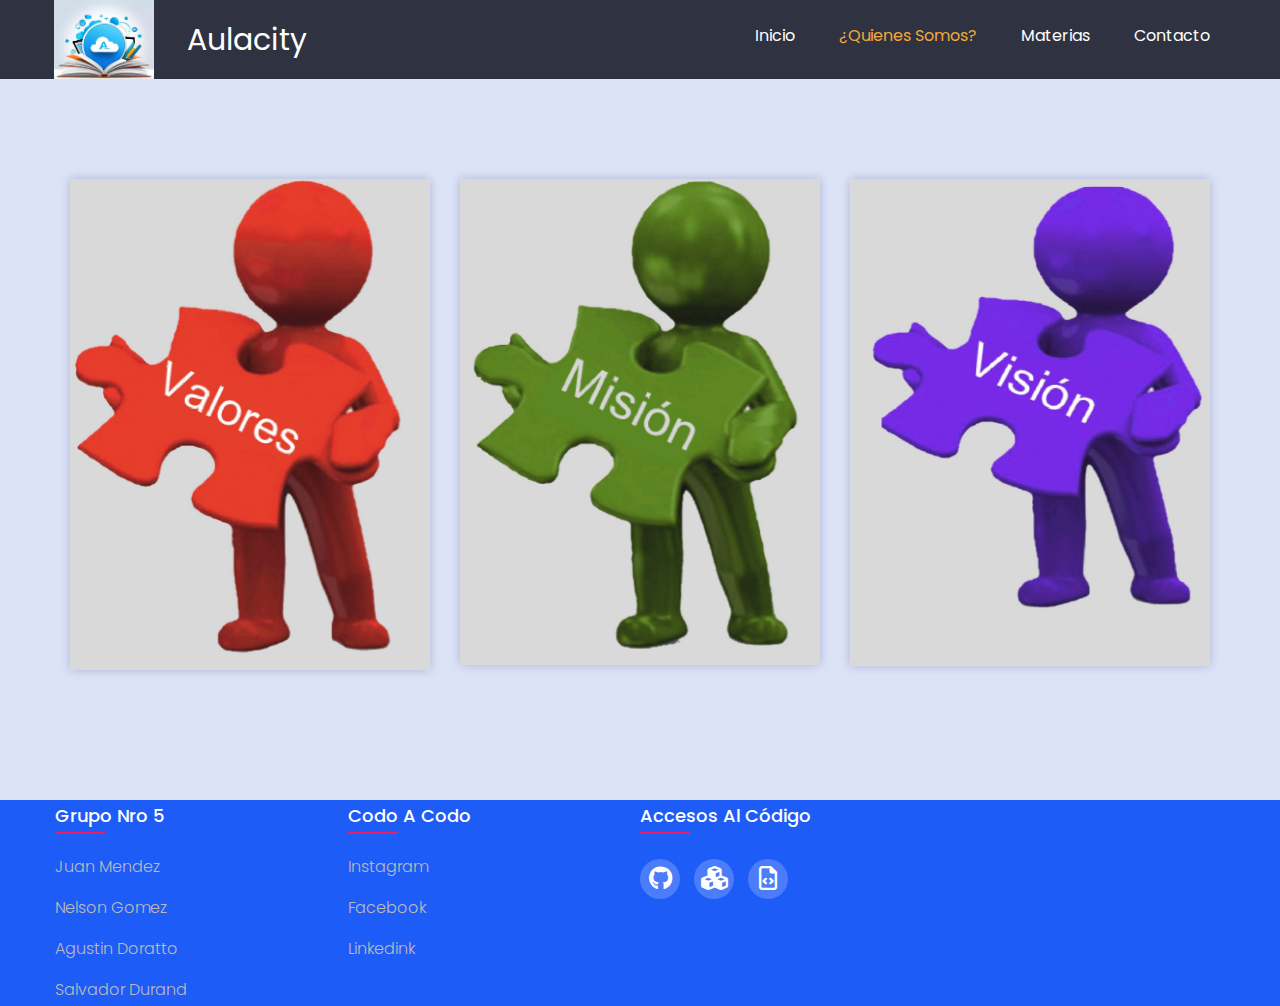
<file: Quienes.html>
<!DOCTYPE html>
<html lang="en">
<head>
	<title>Aulacity</title>
   <meta charset="utf-8">
   <meta name="robots" content="index,follow">
   <meta name="viewport" content="width=device-width, initial-scale=1">
   <link rel="shortcut icon" href="img/codoacodo.png" type="image/x-icon">
   <link rel="stylesheet" href="css/quienessomos.css">
   <link rel="stylesheet" href="css/header.css">
   <link rel="stylesheet" href="css/main.css">
   <link rel="stylesheet" href="css/footer.css">
   
   <!-- <link rel="stylesheet" type="text/css" href="css/quienessomos.css"> -->


   <!-- https://fontawesome.com/search?o=r&m=free -->
   <link rel="stylesheet" type="text/css" href="https://cdnjs.cloudflare.com/ajax/libs/font-awesome/6.5.2/css/all.min.css">
</head>

<body>
   <header class="header">
      <div class="container">
         <div class="row align-items-center justify-content-between">
            <div class="logo">
               <img id="logo-pagina" src="img/logo.png" width="100" alt="Logo-Aulacity">
               <a href="./inicio.html" class="inicio-logo" > Aulacity</a>
            </div>
            <button type="button" class="nav-toggler">
               <span></span>
            </button>
            <nav class="nav">
               <ul>
                  <li><a href="./inicio.html">Inicio</a></li>
                  <li><a href="./quienes.html" class="active">¿Quienes Somos?</a></li>
                  <li><a href="./materias.html">Materias </a></li>
                  <li><a href="./formulario.html">Contacto</a></li>
               </ul>
            </nav>
         </div>
      </div>
   </header>
   <script src="js/script.js"></script>
   <div id="progressBar"></div>
 
 <div class="flip-main">
   <div class="quienessomos-container">
      <div class="row">
         <!-- flip card start -->
         <div class="flip-card">
            <div class="flip-card-inner">
                <div class="flip-card-front">
                   <img src="./img/Valores.jpg" alt="Imagen de Valores">
                </div>
                <div class="flip-card-back">
                   <div class="text">
                        <p>Excelencia: Nos comprometemos con la excelencia en todo lo que hacemos, desde la calidad de nuestros cursos hasta el servicio al cliente.</p>
                        <p>Accesibilidad: Trabajamos para eliminar barreras geográficas, económicas y sociales, asegurando que nadie se quede atrás.</p>
                        <p>Integridad: Actuamos con honestidad, transparencia y ética en todas nuestras interacciones.</p>
                        <p>Innovación: Abrazamos la innovación como motor de cambio y progreso. Buscamos constantemente nuevas formas de enseñar, aprender y colaborar, aprovechando la tecnología y las mejores prácticas educativas para mantenernos a la vanguardia de la educación en línea.</p>
                        <p>Estos valores son la base de todo lo que hacemos en Aulacity, y nos guían en nuestro compromiso de proporcionar una educación de calidad y hacer una diferencia positiva en la vida de nuestros estudiantes y en la sociedad en su conjunto.</p>
                      
                    </div>
                </div>
            </div>
         </div>
 
         <div class="flip-card">
            <div class="flip-card-inner">
                <div class="flip-card-front">
                   <img src="./img/Mision.jpg" alt="Imagen de Mision">
                </div>
                <div class="flip-card-back">
                   <div class="text">
                        <p>Democratizar el libre acceso a la educación de calidad a través de cursos de formación magistral a los que se accede en línea. Nos comprometemos a proporcionar experiencias educativas innovadoras y enriquecedoras que permitan a nuestros estudiantes alcanzar sus metas personales y acelerar su camino profesional con expertos en la materia seleccionada. 
                        Nos esforzamos por fomentar un ambiente transparente, inclusivo, colaborativo y de crecimiento continuo, donde cada individuo pueda desarrollar su máximo potencial y contribuir positivamente a la sociedad académica que configura Aulacity en todo el mundo.</p>
                   </div>
                </div>
            </div>
         </div>
         <!-- flip card end -->
         <!-- flip card start -->
         <div class="flip-card">
            <div class="flip-card-inner">
                <div class="flip-card-front">
                   <img src="./img/Vision.jpg" alt="Imagen de Vision">
                </div>
                <div class="flip-card-back">
                   <div class="text">
                       <p>Somos innovadores de la educación en línea, ampliamente reconocidos por los excelentes resultados de nuestros egresados. Generamos un impacto positivo en la vida de nuestros estudiantes y nuestro equipo de profesores. Aspiramos a ser una fuente de inspiración y empoderamiento para millones de estudiantes en todo el mundo, brindándoles las herramientas, el conocimiento y las experiencias necesarias para lograr un progreso real en su camino hacia el aprendizaje para enfrentar exitosamente los desafíos del mundo actual y abrir la puerta a un futuro lleno de posibilidades. Nos comprometemos a seguir evolucionando y adaptándonos a las necesidades cambiantes de nuestros estudiantes y en la incorporación de la tecnología al servicio de la educación, aportando un valor super importante a la comunidad del mundo que nos rodea.
                      </p>
                   </div>
                </div>
            </div>
         </div>
         <!-- flip card end -->
      </div>
   </div>
 </div>
<!-- Inicio de Footer -->

<footer class="footer">
   <div class="footer-container">
      <div class="footer-row">
         <div class="footer-col">
            <h4>Grupo Nro 5</h4>
            <ul>
               <li><a href="#">Juan Mendez</a></li>
               <li><a href="#">Nelson Gomez</a></li>
               <li><a href="#">Agustin Doratto</a></li>
               <li><a href="#">Salvador Durand</a></li>
            </ul>
         </div>
         
         <div class="footer-col">
            <h4>Codo a Codo</h4>
            <ul>
               <li><a href="#">Instagram</a></li>
               <li><a href="#">Facebook</a></li>
               <li><a href="#">Linkedink</a></li>
            </ul>
         </div>
         <div class="footer-col">
            <h4>Accesos al Código</h4>
            <div class="social-links">
               <a href="https://github.com/Calacanera/TPclassroom" target="_blank"><i class="fa-brands fa-github  fa-xl"></i></a>
               <a href="https://netlify.app/" target="_blank"><i class="fa-solid fa-cubes fa-xl"></i></a>
               <a href="https://validator.w3.org/" target="_blank"><i class="fa-regular fa-file-code fa-xl"></i></a>
            </div>
         </div>
      </div>
   </div>
</footer>

</body>
</html>
</file>
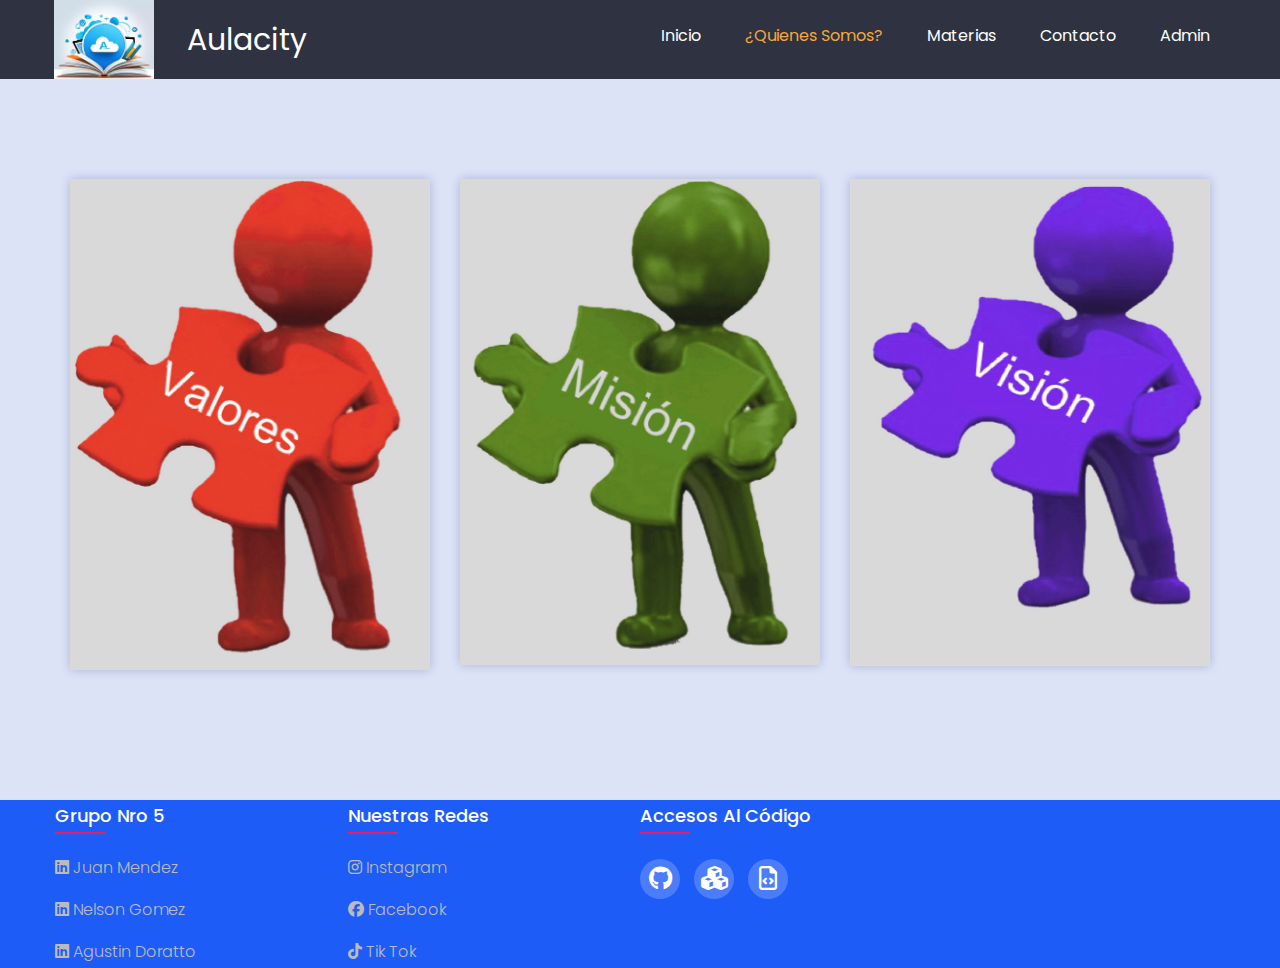
<file: quienes.html>
<!DOCTYPE html>
<html lang="en">
<head>
	<title>Aulacity</title>
   <meta charset="utf-8">
   <meta name="robots" content="index,follow">
   <meta name="viewport" content="width=device-width, initial-scale=1">
   <link rel="shortcut icon" href="img/codoacodo.png" type="image/x-icon">
   <link rel="stylesheet" href="css/quienessomos.css">
   <link rel="stylesheet" href="css/header.css">
   <link rel="stylesheet" href="css/main.css">
   <link rel="stylesheet" href="css/footer.css">
   
   <!-- <link rel="stylesheet" type="text/css" href="css/quienessomos.css"> -->


   <!-- https://fontawesome.com/search?o=r&m=free -->
   <link rel="stylesheet" type="text/css" href="https://cdnjs.cloudflare.com/ajax/libs/font-awesome/6.5.2/css/all.min.css">
</head>

<body>
   <header class="header">
      <div class="container">
         <div class="row align-items-center justify-content-between">
            <div class="logo">
               <img id="logo-pagina" src="img/logo.png" width="100" alt="Logo-Aulacity">
               <a href="./inicio.html" class="inicio-logo" > Aulacity</a>
            </div>
            <button type="button" class="nav-toggler">
               <span></span>
            </button>
            <nav class="nav">
               <ul>
                  <li><a href="./inicio.html">Inicio</a></li>
                  <li><a href="./quienes.html" class="active">¿Quienes Somos?</a></li>
                  <li><a href="./materias.html">Materias </a></li>
                  <li><a href="./formulario.html">Contacto</a></li>
                  <li><a href="./admin.html">Admin</a></li>
               </ul>
            </nav>
         </div>
      </div>
   </header>
   <script src="js/script.js"></script>
   <div id="progressBar"></div>
 
 <div class="flip-main">
   <div class="quienessomos-container">
      <div class="row">
         <!-- flip card start -->
         <div class="flip-card">
            <div class="flip-card-inner">
                <div class="flip-card-front">
                   <img src="./img/Valores.jpg" alt="Imagen de Valores">
                </div>
                <div class="flip-card-back">
                   <div class="text">
                        <p>Excelencia: Nos comprometemos con la excelencia en todo lo que hacemos, desde la calidad de nuestros cursos hasta el servicio al cliente.</p>
                        <p>Accesibilidad: Trabajamos para eliminar barreras geográficas, económicas y sociales, asegurando que nadie se quede atrás.</p>
                        <p>Integridad: Actuamos con honestidad, transparencia y ética en todas nuestras interacciones.</p>
                        <p>Innovación: Abrazamos la innovación como motor de cambio y progreso. Buscamos constantemente nuevas formas de enseñar, aprender y colaborar, aprovechando la tecnología y las mejores prácticas educativas para mantenernos a la vanguardia de la educación en línea.</p>
                        <p>Estos valores son la base de todo lo que hacemos en Aulacity, y nos guían en nuestro compromiso de proporcionar una educación de calidad y hacer una diferencia positiva en la vida de nuestros estudiantes y en la sociedad en su conjunto.</p>
                      
                    </div>
                </div>
            </div>
         </div>
 
         <div class="flip-card">
            <div class="flip-card-inner">
                <div class="flip-card-front">
                   <img src="./img/Mision.jpg" alt="Imagen de Mision">
                </div>
                <div class="flip-card-back">
                   <div class="text">
                        <p>Democratizar el libre acceso a la educación de calidad a través de cursos de formación magistral a los que se accede en línea. Nos comprometemos a proporcionar experiencias educativas innovadoras y enriquecedoras que permitan a nuestros estudiantes alcanzar sus metas personales y acelerar su camino profesional con expertos en la materia seleccionada. 
                        Nos esforzamos por fomentar un ambiente transparente, inclusivo, colaborativo y de crecimiento continuo, donde cada individuo pueda desarrollar su máximo potencial y contribuir positivamente a la sociedad académica que configura Aulacity en todo el mundo.</p>
                   </div>
                </div>
            </div>
         </div>
         <!-- flip card end -->
         <!-- flip card start -->
         <div class="flip-card">
            <div class="flip-card-inner">
                <div class="flip-card-front">
                   <img src="./img/Vision.jpg" alt="Imagen de Vision">
                </div>
                <div class="flip-card-back">
                   <div class="text">
                       <p>Somos innovadores de la educación en línea, ampliamente reconocidos por los excelentes resultados de nuestros egresados. Generamos un impacto positivo en la vida de nuestros estudiantes y nuestro equipo de profesores. Aspiramos a ser una fuente de inspiración y empoderamiento para millones de estudiantes en todo el mundo, brindándoles las herramientas, el conocimiento y las experiencias necesarias para lograr un progreso real en su camino hacia el aprendizaje para enfrentar exitosamente los desafíos del mundo actual y abrir la puerta a un futuro lleno de posibilidades. Nos comprometemos a seguir evolucionando y adaptándonos a las necesidades cambiantes de nuestros estudiantes y en la incorporación de la tecnología al servicio de la educación, aportando un valor super importante a la comunidad del mundo que nos rodea.
                      </p>
                   </div>
                </div>
            </div>
         </div>
         <!-- flip card end -->
      </div>
   </div>
 </div>
<!-- Inicio de Footer -->

<footer class="footer">
   <div class="footer-container">
      <div class="footer-row">
         <div class="footer-col">
            <h4>Grupo Nro 5</h4>
            <ul>
               <li><a href="https://www.linkedin.com/in/juan-m%C3%A9ndez-53bb0867/"><i class="fa-brands fa-linkedin"></i> Juan Mendez</a></li>
               <li><a href="https://www.linkedin.com/in/nelson-gomez-66235928a?trk=contact-info"> <i class="fa-brands fa-linkedin"></i> Nelson Gomez</a></li>
               <li><a href="https://www.linkedin.com/in/agustin-doratto/"><i class="fa-brands fa-linkedin"></i> Agustin Doratto</a></li>
            </ul>
         </div>
         
         <div class="footer-col">
            <h4>Nuestras redes</h4>
            <ul>
               <li><a href="https://www.instagram.com/"><i class="fa-brands fa-instagram"></i> Instagram</a></li>
               <li><a href="https://www.facebook.com/"><i class="fa-brands fa-facebook"></i> Facebook</a></li>
               <li><a href="https://www.tiktok.com/es/"><i class="fa-brands fa-tiktok"></i> Tik Tok</a></li>
            </ul>
         </div>
         <div class="footer-col">
            <h4>Accesos al Código</h4>
            <div class="social-links">
               <a href="https://github.com/juanmendez05/TPO" target="_blank"><i class="fa-brands fa-github  fa-xl"></i></a>
               <a href="https://juanmendez05.github.io/TPO/quienes.html" target="_blank"><i class="fa-solid fa-cubes fa-xl"></i></a>
               <a href="https://validator.w3.org/nu/?doc=https%3A%2F%2Fjuanmendez05.github.io%2FTPO%2Fquienes.html" target="_blank"><i class="fa-regular fa-file-code fa-xl"></i></a>
            </div>
         </div>
      </div>
   </div>
</footer>

</body>
</html>
</file>
<file: css/header.css>
:root{
    --color-1: #2f3240;
}

*{
	box-sizing: border-box;
	margin:0;
	padding:0;

}

body{
	font-family: sans-serif;
	background-image: url(../img/Tribuna_uffizi.jpg);
	background-position: center center;
	background-repeat: no-repeat;
	background-attachment: fixed;
	background-size: cover;
	background-color: #e8eef3;
	height: fit-content;
	min-width: 100vh;
	margin: 0;
	display: flex;
	flex-direction: column;
	
}

ul{
	list-style: none;
}

a{
	text-decoration: none;
}

.container{
	max-width: 1170px;
	margin:auto;
}

.row{
	display: flex;
	flex-wrap: wrap;
}

.align-items-center{
	align-items: center;
}

.justify-content-between{
	justify-content: space-between;
}

/*header*/
.header{
	background-color: var(--color-1);
	padding: 0px 0;
	line-height: 1.5;
}

	.header .logo,
	.header .nav{
		padding:0 15px;
	}
	.header .logo{
		justify-content: center;
		align-items: center;
		display: flex;
	}
	.header .logo a{
		font-size: 30px;
		color: #ffffff;
		text-transform: capitalize;
	}
	.header .nav ul li{
		display: inline-block;
		margin-left: 40px;
	}
	.header .nav ul li a{
		display: block;
		font-size: 16px;
		text-transform: capitalize;
		color: #ffffff;
		padding: 10px 0;
		position: relative;
		overflow: hidden;
		transition: all 0.5s ease;
	}

	.header .nav ul li a::before{
		content:'';
		position: absolute;
		left:-100%;
		top:0;
		height: 1px;
		width:100%;
		background-color: #ffffff;
		transition: left .5s ease;
	}

	.header .nav ul li a::after{
		content:'';
		position: absolute;
		left:100%;
		bottom:0;
		height: 1px;
		width:100%;
		background-color: #ffffff;
		transition: left .5s ease;
	}

	.header .nav ul li a:hover::after,
	.header .nav ul li a:hover::before{
		left:0;
	}

	.header .nav ul li a.active,
	.header .nav ul li a:hover{
		color: #f3a93d;
	}

.nav-toggler{
	height: 34px;
	width: 44px;
	background-color: #ffffff;
	border-radius: 4px;
	cursor: pointer;
	border:none;
	display: none;
	margin-right: 15px;
}
	.nav-toggler:focus{
		outline: none;
		box-shadow: 0 0 15px rgba(255,255,255,0.5);
	}
	.nav-toggler span{
		height: 2px;
		width: 20px;
		background-color: var(--color-1);
		display: block;
		margin:auto;
		position: relative;
		transition: all 0.3s ease;
	}
	.nav-toggler.active span{
		background-color: transparent;
	}
	.nav-toggler span::before,
	.nav-toggler span::after{
		content: '';
		position: absolute;
		left:0;
		top:0;
		width: 100%;
		height: 100%;
		background-color: var(--color-1);
		transition: all 0.3s ease;
	}
	.nav-toggler span::before{
		transform: translateY(-6px);
	}
	.nav-toggler.active span::before{
		transform: rotate(45deg);
	}
	.nav-toggler span::after{
		transform: translateY(6px);
	}
	.nav-toggler.active span::after{
		transform: rotate(135deg);
	}

.social-links{
	transition: all 0.5s ease-in-out;
}

	.social-links a:hover {
		-webkit-transform: scale(1.3);
		transform: scale(1.3);
	}

@media(max-width:840px){
	.nav-toggler{
		display: block;
	}
	.header .nav{
		width: 100%;
		padding:0;
		max-height: 0px;
		overflow: hidden;
		visibility: hidden;
		transition: all 0.5s ease;
	}
	.header .nav.open{
		visibility: visible;
	}
	.header .nav ul{
		padding:12px 15px 0;
		margin-top: 12px;
		border-top:1px solid rgba(255,255,255,0.2);
	}
	.header .nav ul li{
		display: block;
		margin:0;
	}
}

/* Estilos para la barra de progreso */
#progressBar {
    position: fixed;
    top: 0;
    left: 0;
    width: 0%;
    height: 5px; /* Altura de la barra de progreso */
    background-color: #1e44e9; /* Color azul */
    z-index: 9999; /* Asegura que esté por encima de otros elementos */
}
</file>
<file: css/footer.css>
@import url('https://fonts.googleapis.com/css2?family=Poppins:wght@300;400;500;600;700&display=swap');
body{
	line-height: 100%;
	font-family: 'Poppins', sans-serif;
}
*{
	margin:0;
	padding:0;
	box-sizing: border-box;
}
.footer-container{
	max-width: 1170px;
	margin:auto;
}
.footer-row{
	display: flex;
	flex-wrap: wrap;
}
ul{
	list-style: none;
}
.footer{
	background-color: #1e5cf8;
    padding: 0.5rem 0;
}
.footer-col{
	width: 25%;
	padding: 50 35px;
}
.footer-col h4{
	font-size: 18px;
	color: #ffffff;
	text-transform: capitalize;
	margin-bottom: 35px;
	font-weight: 500;
	position: relative;
}
.footer-col h4::before{
	content: '';
	position: absolute;
	left:0;
	bottom: -10px;
	background-color: #e91e63;
	height: 2px;
	box-sizing: border-box;
	width: 50px;
}
.footer-col ul li:not(:last-child){
	margin-bottom: 25px;
}
.footer-col ul li a{
	font-size: 16px;
	text-transform: capitalize;
	color: #ffffff;
	text-decoration: none;
	font-weight: 300;
	color: #bbbbbb;
	display: block;
	transition: all 0.3s ease;
}
.footer-col ul li a:hover{
	color: #ffffff;
	padding-left: 8px;
}
.footer-col .social-links a{
	display: inline-block;
	height: 40px;
	width: 40px;
	background-color: rgba(255,255,255,0.2);
	margin:0 10px 10px 0;
	text-align: center;
	line-height: 40px;
	border-radius: 50%;
	color: #ffffff;
	transition: all 0.5s ease;
}
.footer-col .social-links a:hover{
	color: #24262b;
	background-color: #ffffff;
}

/*responsive*/
@media(max-width: 767px){
	.footer-col{
		width: 50%;
		margin-bottom: 30px;
}
}
@media(ax-width: 574px){
	.footer-col{
		width: 100%;
}
}
</file>
<file: css/main.css>
/* main{
    background-image: url(../img/Tribuna_uffizi.jpg);
	background-position: center center;
	background-repeat: no-repeat;
	background-attachment: fixed;
	background-size: cover;
    background-color:rgb(229, 229, 229);
    width: 100%;
    min-height: 700px;
} */

.inicio-logo{
        padding-left: 15%;
        min-height: 7px;
}
</file>
<file: style.css>
/* .body-index {
    margin: 0;
    background-color: #e8eef3;
    } */

.container-index {
    display: flex;
    justify-content: center;
    align-content: center;
    width: 100%;
    height: 100%;
    margin-top: 30px;
    flex-wrap: wrap;
    overflow: none;
}

.img-index{
    object-fit: cover;
    width: 100%;
    border-radius: 15px;
}
.header-index{
    font-family: 'Gill Sans', 'Gill Sans MT', Calibri, 'Trebuchet MS', sans-serif;
    color: rgb(112, 112, 250);
    text-shadow: 3px 3px 3px rgb(250, 231, 196);
    text-align: center;
    
}

.nav-index {
    display: flex;
    flex-direction: column;
    justify-content: space-around;
    width: 50%;
    align-items: center;
}

.nav-indexa{
    background-color: #607cca;
    margin: 3px;
    padding: 8px;
    border-radius: 50px;
    width: 80%;
    height: 30%;
    text-align: center;
    text-decoration: none;
    font-family: Verdana, Geneva, Tahoma, sans-serif;
    font-size: 25px;
    color: #c8d2dd;
    text-shadow: 2px 2px 3px #0056b3;   
}

.titulo-index{
text-align: center;
padding-block: 5%;
}

.button-index{
    text-align: center;
    padding-block: 7%;
    }

.nav-indexa:hover{
    background-color: rgb(69, 69, 253);
    scale: 1.1;
}

.p-index{
    transform: translateY(70%);
}


.reg-index{
    display: flex;
    flex-direction: flex-start;
    text-align: center;
    /* text-decoration: none;
    color: aliceblue; */
    margin: 15px;
    /* border: black solid 10px; */
}

.reg-index a:hover{
    background-color: #69abf1;
    scale: 1.1;
}

.reg-index a{
    background-color: #007bff;
    margin: 3px;
    padding: 3px;
    border-radius: 5px;
    width: 80px;
    text-decoration: none;
    color: antiquewhite;
    /* border: green solid 10px; */
}

.logo-index{
    background-color: beige;
    height: 40px;
    width: 40px;
    border: black 10px solid;
}

.sociales-index{
    text-align: center;
}

/* Estilo del registro */
.main-index{
    height: 200px;
}

.formulario {
    display: none;
    opacity: .5;
    background: #36302e;
    
}

.form {
    display: flex;
    justify-content: center;
    align-content: center;
    width: 100%;
    height: 100%;
    margin-top: 30px;
    flex-wrap: wrap;
    overflow: none;
    font-family: Arial,sans-serif;
    color: #007bff;
    text-shadow: 2px 2px 3px #006adb;
    opacity: none;
    
}
   
.form img{
    object-fit: cover;
    width: 600px;
    height: 75vh;
    border-radius: 15px;
    padding: 15px;
    
}


form {
    /* display: grid;
    gap: 10px;
    height: 30px;
    width: 40%; */
    display: flex;
    flex-direction: column;
    justify-content: space-evenly;
    align-items: center;
    height: 75vh;
    width: 1fr;
    padding: 15px;
}

input[type="text"],
input[type="email"],
input[type="password"] {
    padding: 8px;
    border: 1px solid #ccc;
    border-radius: 5px;
}
  
button {
    padding: 8px 16px;
    background-color: #007bff;
    color: #fff;
    border: none;
    border-radius: 5px;
    cursor: pointer;
}
  
button:hover {
    background-color: #0056b3;
}
  
label {
    display: block;
}




/* #6247a0 prin*/
/* #21d4fd sec */
</file>
<file: css/admin.css>
.contenedor-centrado {
    display:flex;
    width: 100%;
    justify-content: center;
}

.logo-centrado{
    display: flex;
    justify-content: center;
    align-items: center;
    margin-bottom: 5px;
    margin-top: 120px;
    }

.logo-centrado img{
    margin-bottom: 5px;
    padding: 18px;
    width: 10%;
    size: 10%;
}


.navbar-index{
   
    display: flex;
    justify-content: flex-start;
    align-items: center;
    overflow: hidden;
    margin-bottom: 20px;
    box-shadow: 10px 10px 20px rgba(0, 0, 0, 0.5);
}

.logo-nav{height: 60%;
    overflow: hidden;
    margin-left: 1em;
}

p {
    font-family: 'Times New Roman', Times, serif;
    background-color: #f9f9f9;
    max-width: 400px;
    margin: 0 auto;
    padding: 20px;
}

h1, h2, h3, h4, h5, h6 {
    padding: 1%;
    text-align: center;
    color: #032387;
}

form {
    max-width: 400px;
    margin: 0 auto;
    padding: 20px;
    background-color: #032387;
    border: 1px solid lightslategray;
    border-radius: 5px;
    box-shadow: 10px 10px 20px rgba(0, 0, 0, 0.5);
}
.admintable{
    max-width: 90%;
    margin: 0 auto;
    padding: 20px;
    background-color: #032387;
    border: 1px solid lightslategray;
    border-radius: 5px;
    box-shadow: 10px 10px 20px rgba(0, 0, 0, 0.5);
    color: rgb(182, 174, 164) !important;
}

th{
    text-align: center;
    border: 1px solid lightslategray;
}

td{
    text-align: center;
    border: 1px solid lightslategray;
}

label {
    display: block;
    margin-bottom: 5px;
}
input[type="text"],
input[type="number"],
textarea {
    width: 90%;
    padding: 10px;
    margin-bottom: 10px;
    border: 1px solid #cccccc;
    border-radius: 5px;
}

input[type="submit"] {
    padding: 10px;
    background-color: #007bff;
    color: #ffffff;
    border: none;
    border-radius: 5px;
    cursor: pointer;
}

input[type="submit"]:hover {
    background-color: #0056b3;
}
button {
    padding: 8px;
    margin:4px;
    background-color: #007bff;
    color: #ffffff;
    border: none;
    border-radius: 5px;
    cursor: pointer;
}

button:hover {
    background-color: #0056b3;
}

.admina{
    padding: 8px;
    margin:4px;
    background-color: #0CC0DF;
    color: #032387;
    border: none;
    border-radius: 5px;
    cursor: pointer;
    text-decoration: none;
    font-size: 85%;
    font-weight: 800;
 
}

.admina:hover{
    background-color: #0097B2;
    color:#032387;
}

.adminform{

    color: #f9f9f9;
    background-color: #032387;
    
}
</file>
<file: css/inicio.css>
.introduccion{
    display: grid;
    grid-template-columns: repeat(2,1fr);
    grid-template-rows: 100px auto auto;
    grid-template-areas: 
        'int-titulo int-titulo'
        'int-texto int-imagen'
        'int-texto int-imagen';
    align-items: center;
       
}
    .int-titulo{
        grid-area: int-titulo;
        text-align: center;
        line-height: 1em;
    }
    .int-imagen{
        grid-area: int-imagen;
        max-width: 100%;
        height: auto;
        justify-self: center;
    }
    .int-texto{
        grid-area: int-texto;
        font-family: sans-serif;
        text-align: cen;
        line-height: 3em;
        padding: 5px;
        background-color: rgba(148, 145, 145, 0.534);
    }

    #kiko-slider {
        /* margin: auto;
        max-width: 800px;
        width: auto;
        padding: 30px;
        margin-top: 50px;
        box-sizing: border-box; */
    }
    
    /* #kiko-slider>ul,li {
        padding: 0;
        margin: 0;
        list-style: none;
    } */
    
    #kiko-slider>ul.slider {
        position: relative;
        max-width: 800px;
        width: 100%;
        height: 300px;
    }
    
    #kiko-slider>ul.slider h1 {
        position: absolute;
        background-color: rgba(255, 255, 255, 0.6);
        padding: 10px;
        left: 50%;
        top: 100px;
        transform: translate(-50%, -50%);
    }
    
    #kiko-slider>ul.slider li {
        position: absolute;
        left: 0px;
        top: 0px;
        opacity: 0;
        width: inherit;
        height: inherit;
        transition: opacity .5s;
        background: #fff;
    }
    
    #kiko-slider>ul.slider li img {
        width: 100%;
        height: 300px;
        object-fit: cover;
    }
    
    #kiko-slider>ul.slider li:first-child {
        opacity: 1;
        /*Mostramos el primer <li>*/
    }
    
    #kiko-slider>ul.slider li:target {
        opacity: 1;
        /*Mostramos el <li> del enlace que pulsemos*/
    }
    
    #kiko-slider>.menu {
        text-align: center;
        margin: 20px;
    }
    
    #kiko-slider>.menu li {
        display: inline-block;
        text-align: center;
    }
    
    #kiko-slider>.menu li a {
        display: inline-block;
        color: rgb(8, 8, 8);
        text-decoration: none;
        background-color: rgb(122, 114, 114);
        padding: 10px;
        width: 40px;
        height: 40px;
        font-size: 20px;
        border-radius: 30%;
    }
    @media(max-width:700px){
        .introduccion{
            display: grid;
            grid-template-columns: repeat(1,1fr);
            grid-template-rows: 100px auto auto;
            grid-template-areas: 
                'int-titulo'
                'int-texto'
                'int-imagen';
            align-items: center;
               
        }
        }
</file>
<file: css/materias.css>
.int-materias{
    display: grid;
    grid-template-columns: repeat(1,1fr);
    grid-template-rows: auto auto auto;
    grid-template-areas: 
        'int-titulo'
        'int-texto'
        'int-video';
    align-items: center;
       
}
    .int-titulo-mat{
        grid-area: int-titulo;
        text-align: center;
        line-height: 5em;
    }
    .int-video-mat{
        grid-area: int-video;
        margin-top: 40px;
        max-width: 100%;
        height: auto;
        text-align: center;
        justify-content: center;
        margin-bottom: 20px;
    }
    .int-texto-mat{
        grid-area: int-texto;
        font-family: sans-serif;
        text-align: center;
        line-height: 2em;
        padding: 5px;
        background-color: rgba(148, 145, 145, 0.534);
    }

    .form-mat{
        margin-top: 30px;
        margin-left:30px;
    }

     .footer{
        margin-top: 20%;
    }
</file>
<file: css/quienessomos.css>
body{
	line-height: 1.5;
	font-family: sans-serif;
	}

	*{
	box-sizing: border-box;
	margin:0;
	}

img{
	max-width: 100%;
	vertical-align: middle;
	}

.row{
		display: flex;
		flex-wrap: wrap;
		
	}

.quienessomos-container{
	max-width: 1170px;
	margin:auto;
}

.flip-main{
	min-height: 80vh;
	background-color: #dde3f7;
	padding: 100px 0;
}
.flip-main .flip-card{
    flex:0 0 calc(33.33% - 30px);
    margin:0 15px 30px;
    perspective: 1000px; /*remove this if you dont want the 3d effect*/
}
.flip-main .flip-card-inner{
	box-shadow: 0 0 10px #a9b3d6;
	position: relative;
	transform-style: preserve-3d;
	transition: all 0.5s ease;
}
.flip-main .flip-card-front img{
	width: 100%;
}
.flip-main .flip-card-front,
.flip-main .flip-card-back{
	backface-visibility: hidden;
}
.flip-main .flip-card-back{
	background-color: #6e0ec5;
	position: absolute;
	left:0;
	top:0;
	padding: 5%;
	width: 100%;
	height: 100%;
	display: flex;
	align-items: center;
	justify-content: center;
	text-align: center;
	transform: rotateY(180deg);
}

.flip-main .flip-card-back h4{
	font-size: 145%;
	color: #ffffff;
	margin:0 0 5px;
}
.flip-main .flip-card-back{
	font-size: 85%;
	color: #e9e9e9;
	margin:0;
}
.flip-main .flip-card:hover .flip-card-inner{
	transform: rotateY(180deg);
}

/*responsive*/
@media(max-width: 991px){
	.flip-main .flip-card {
		flex: 0 0 calc(50% - 30px);
	}
}
@media(max-width: 767px){
	.flip-main .flip-card {
		flex: 0 0 calc(100% - 30px);
	}	
}
</file>
